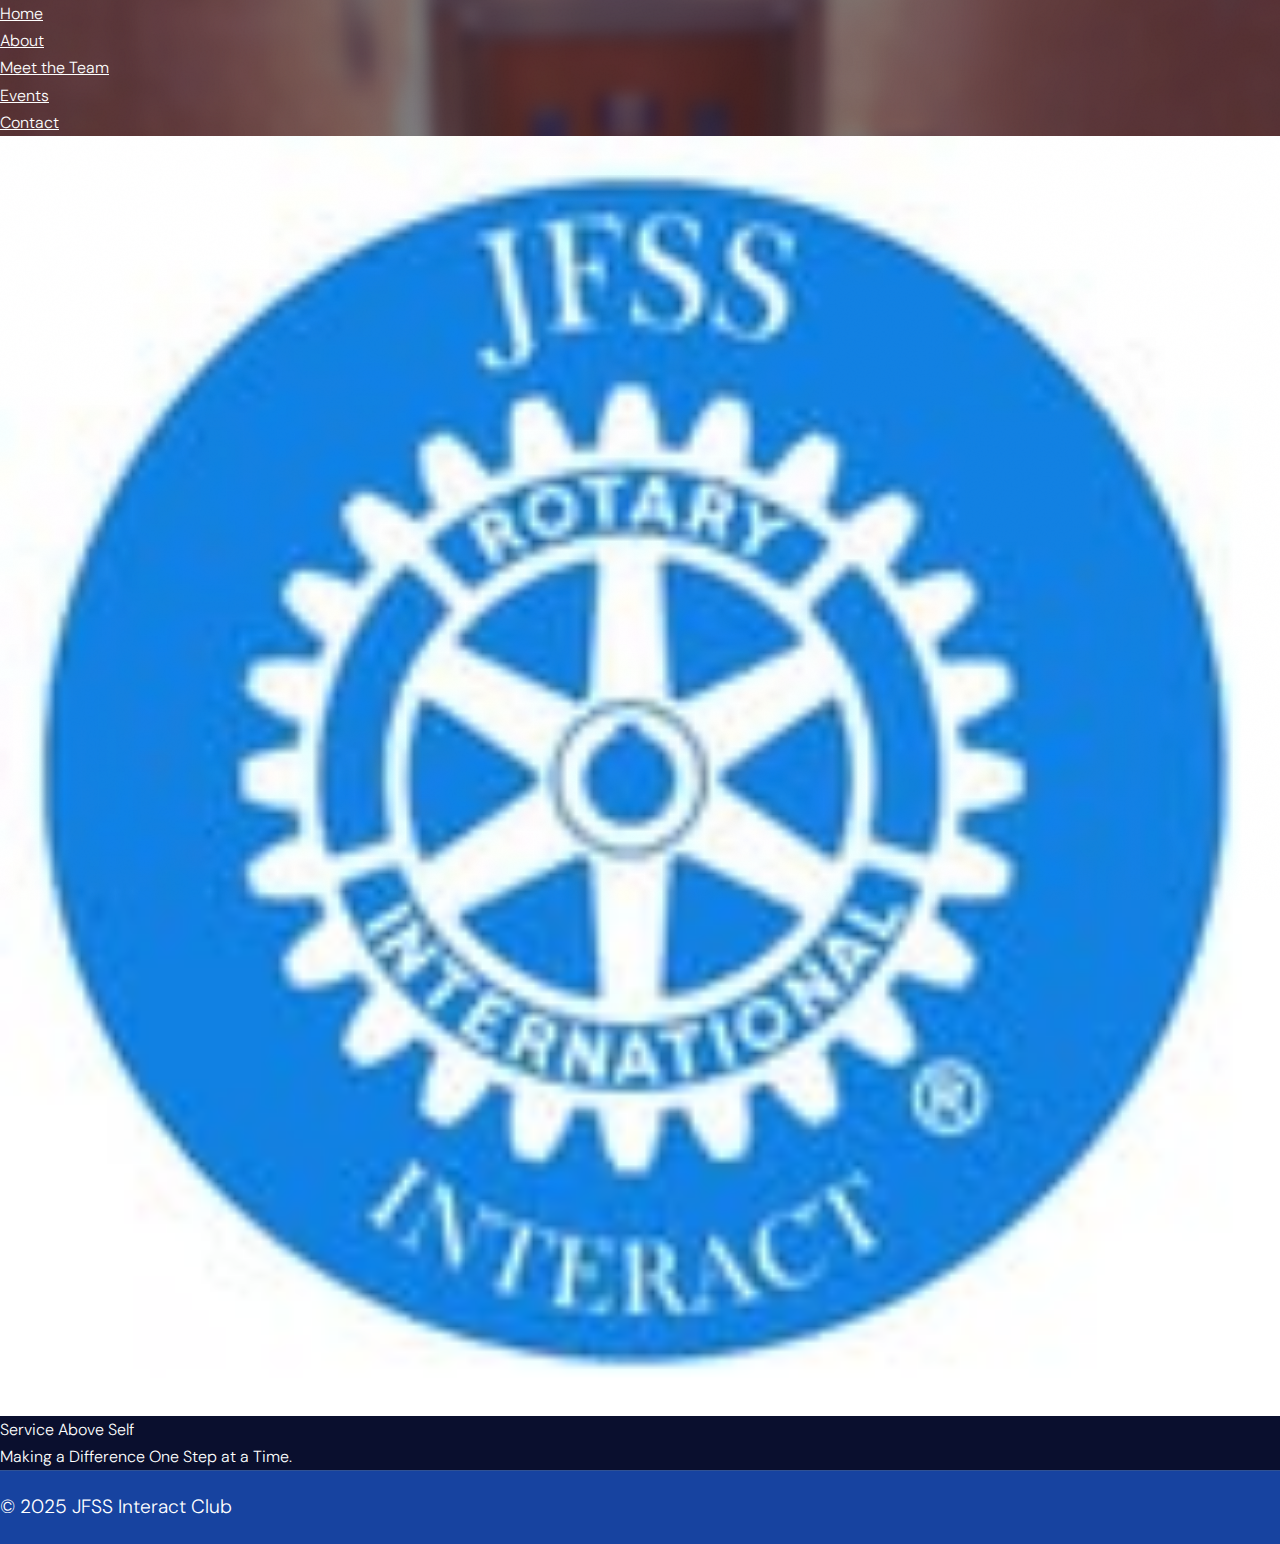
<file: index.html>
<!DOCTYPE html>
<html lang="en">
<head>
  <meta charset="UTF-8" />
  <meta name="viewport" content="width=device-width, initial-scale=1.0"/>
  <link rel="stylesheet" href="style.css"/>
  <script src="js/scripts.js" defer></script>

  <style>
    html, body {
      margin: 0;
      padding: 0;
      width: 100%;
      min-height: 100%;
      display: flex;
      flex-direction: column;
      overflow-x: hidden;
      color: white; /* Default text color */
    }

    body {
      background-image: url("bbl.png"); /* Replace with your image */
      background-size: cover;
      background-repeat: no-repeat;
      background-position: center;
      background-attachment: fixed;
      flex: 1; /* So footer sticks to bottom */
    }

    header {
      background-color: transparent;
    }

    nav ul li a {
      color: white;
    }

    nav ul li a:hover {
      text-decoration: underline;
    }

    main {
      flex: 1;
    }

    footer {
      text-align: center;
      font-size: 1.2em;
      padding: 20px 0;
      background-color: #1743a0;
      color: white;
      margin-top: auto;
    }
  </style>
</head>
<body class="ibarra-font">

  <!-- Navigation Bar -->
  <header>
    <nav>
      <ul>
        <li><a href="index.html">Home</a></li>
        <li><a href="about.html">About</a></li>
        <li><a href="team.html">Meet the Team</a></li>
        <li><a href="events.html">Events</a></li>
        <li><a href="contact.html">Contact</a></li>
      </ul>
    </nav>
  </header>

  <!-- Home Page Logo -->
  <img id="home-logo" src="circle.jpg" alt="JFSS Interact Club Logo">

  <!-- Service Above Self Message -->
  <section id="home-tagline">
    <p>Service Above Self</p>
    <p>Making a Difference One Step at a Time.</p>
  </section>


  <footer>
    <p>&copy; 2025 JFSS Interact Club</p>
  </footer>

</body>
</html>
</file>
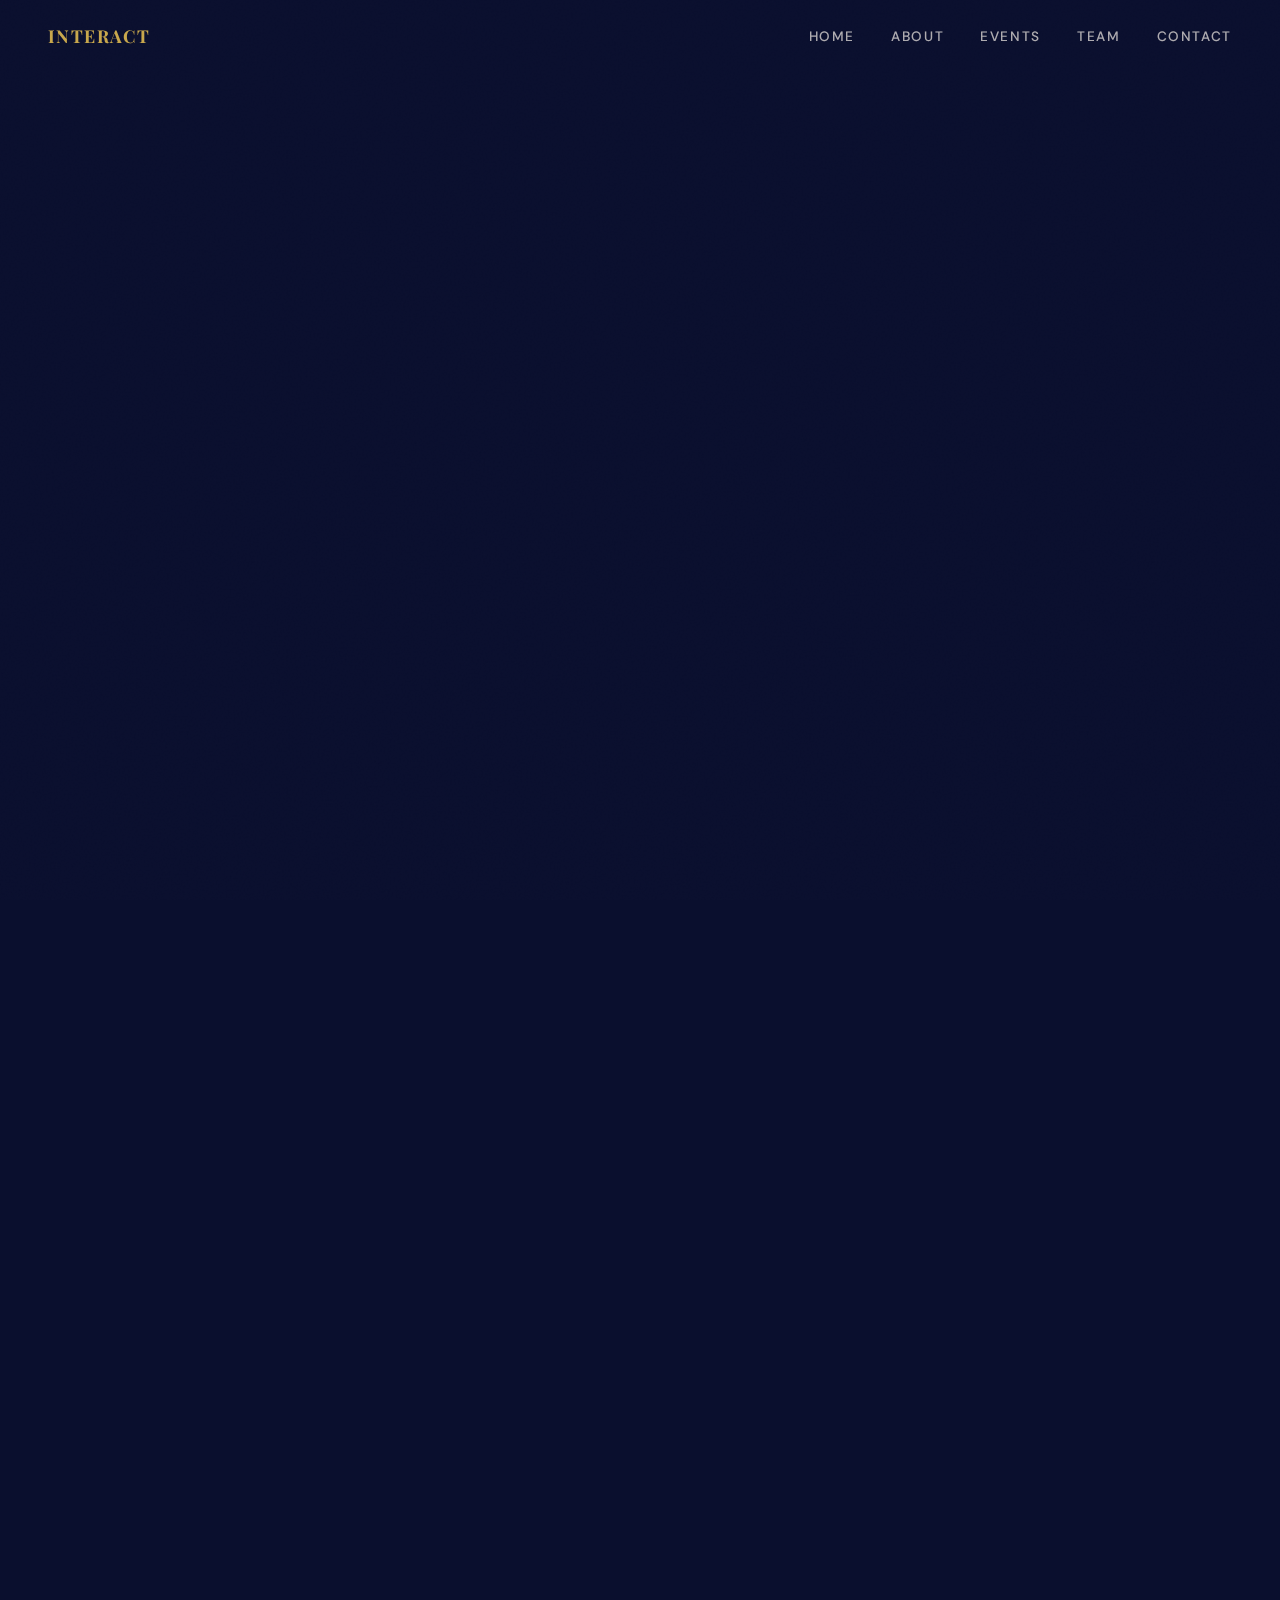
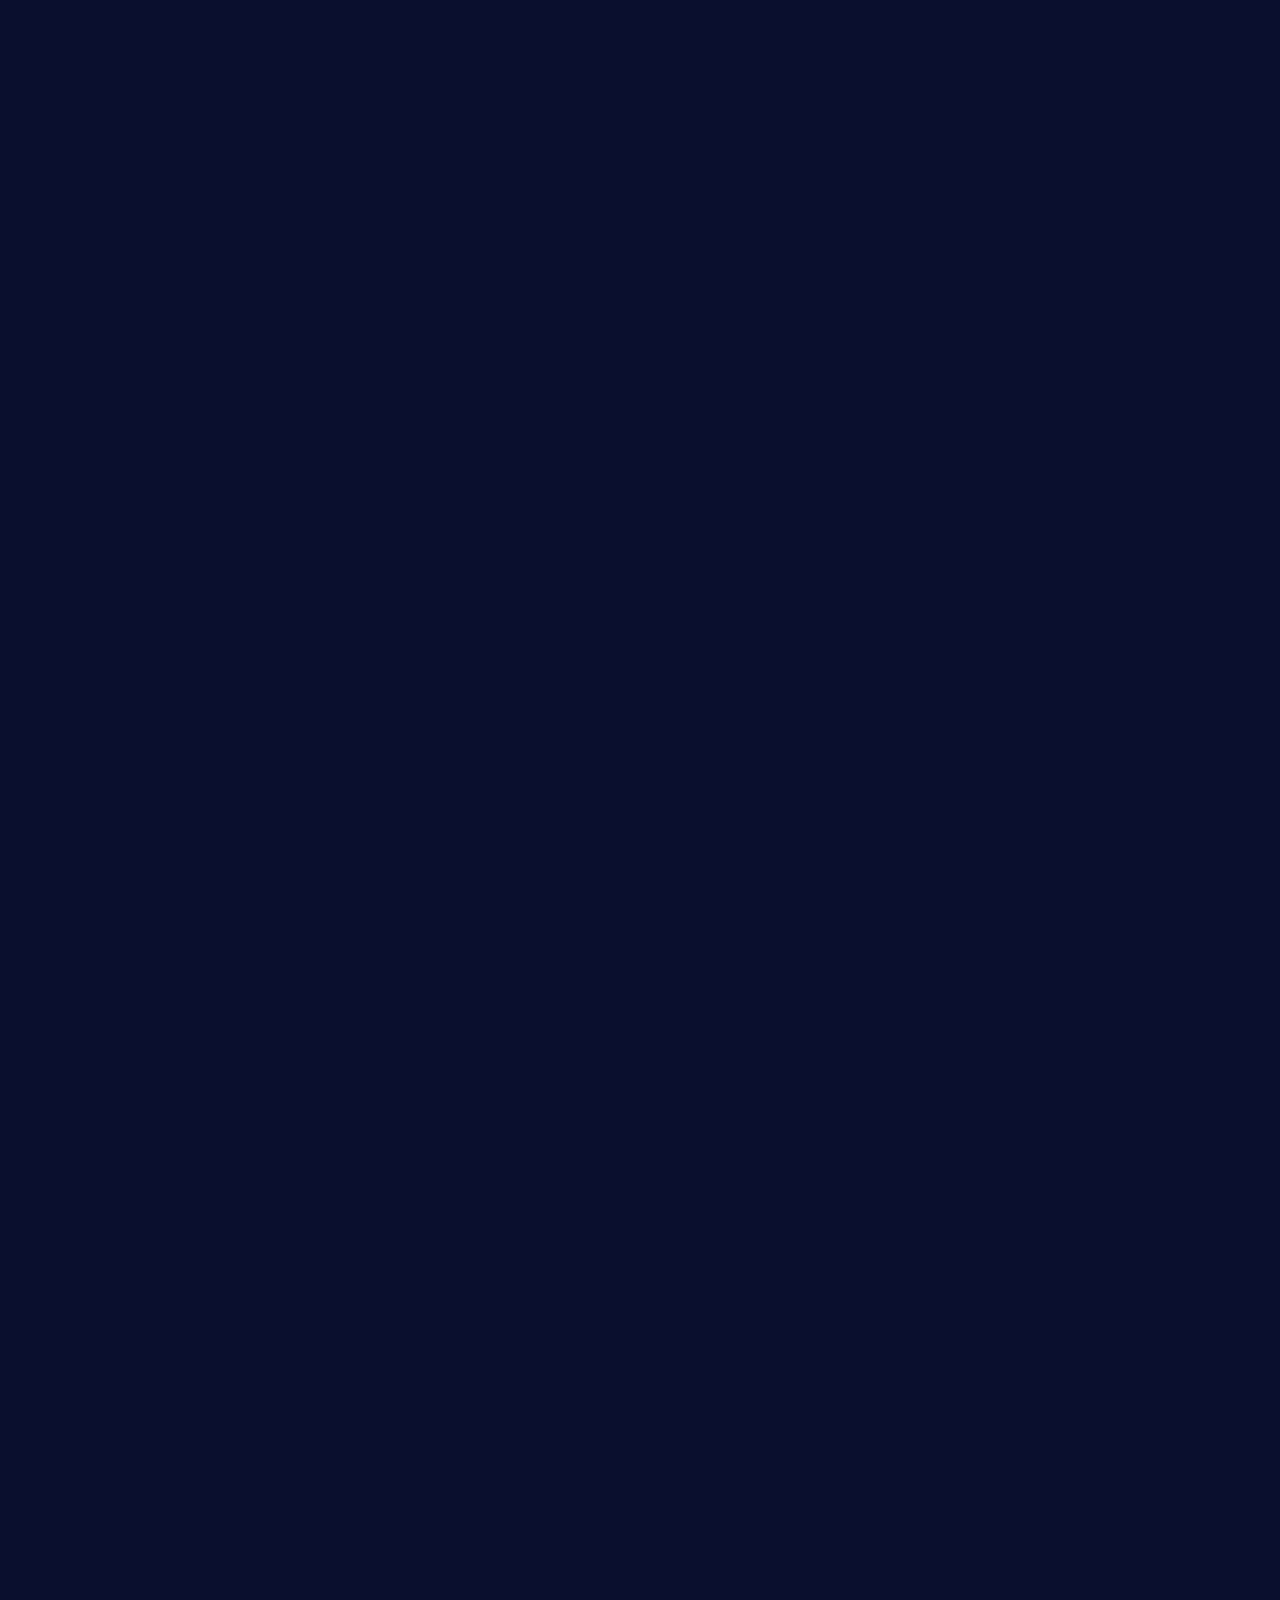
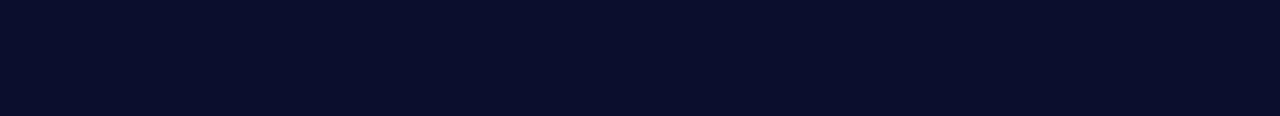
<file: about (1).html>
<!DOCTYPE html>
<html lang="en">
<head>
  <meta charset="UTF-8" />
  <meta name="viewport" content="width=device-width, initial-scale=1.0"/>
  <meta name="description" content="About JFSS Interact Club — our mission, values, and Rotary affiliation."/>
  <title>About | JFSS Interact Club</title>
  <link rel="stylesheet" href="style.css"/>
</head>
<body>

  <nav class="navbar">
    <a href="index.html" class="navbar-brand">Interact</a>
    <ul class="navbar-links">
      <li><a href="index.html">Home</a></li>
      <li><a href="about.html">About</a></li>
      <li><a href="events.html">Events</a></li>
      <li><a href="team.html">Team</a></li>
      <li><a href="contact.html">Contact</a></li>
    </ul>
    <button class="hamburger" aria-label="Menu">
      <span></span><span></span><span></span>
    </button>
  </nav>

  <div class="page">

    <!-- PAGE HERO -->
    <section class="section" style="padding-top: 160px; padding-bottom: 80px; background: linear-gradient(160deg, #0d1530 0%, #0a0f2e 100%); position:relative; overflow:hidden;">
      <div style="position:absolute;inset:0;background-image:linear-gradient(rgba(201,168,76,0.04) 1px,transparent 1px),linear-gradient(90deg,rgba(201,168,76,0.04) 1px,transparent 1px);background-size:80px 80px;"></div>
      <div class="container" style="position:relative;z-index:1;">
        <span class="section-label reveal">Who We Are</span>
        <div class="gold-line reveal reveal-delay-1"></div>
        <h1 class="section-title reveal reveal-delay-2" style="font-size: clamp(3rem,7vw,5rem);">About <em>Us</em></h1>
        <p class="section-body reveal reveal-delay-3">Service Above Self — the philosophy that drives everything we do.</p>
      </div>
    </section>

    <!-- MAIN ABOUT -->
    <section class="section">
      <div class="container">
        <div class="about-grid">
          <div class="about-images reveal">
            <img src="booth.png" alt="Interact Club at a booth" class="about-img-main"
                 onerror="this.outerHTML='<div class=\'about-img-main photo-placeholder\'>Event photo<br><small>booth.png</small></div>'"/>
            <img src="krispy.jpg" alt="Interact Club fundraiser" class="about-img-accent"
                 onerror="this.outerHTML='<div class=\'about-img-accent photo-placeholder\'>Photo 2</div>'"/>
          </div>
          <div>
            <span class="section-label reveal">Our Mission</span>
            <div class="gold-line reveal reveal-delay-1"></div>
            <h2 class="section-title reveal reveal-delay-2">Giving Back to the <em>Community</em></h2>
            <p class="section-body reveal reveal-delay-3" style="margin-bottom: 24px;">
              We are an organization part of Rotary — an international service network dedicated to humanitarian work. Our goal is to raise money and hold product drives to support global initiatives and local causes.
            </p>
            <p class="section-body reveal reveal-delay-4">
              We also provide volunteer services for local events as a way to give back to our community — and earn volunteer hours while making a real impact.
            </p>
          </div>
        </div>
      </div>
    </section>

    <!-- VALUES -->
    <section class="section events-section">
      <div class="container">
        <span class="section-label reveal">What Drives Us</span>
        <div class="gold-line reveal reveal-delay-1"></div>
        <h2 class="section-title reveal reveal-delay-2">Our <em>Values</em></h2>
        <div class="events-grid" style="margin-top:48px;">
          <div class="event-card reveal">
            <div class="event-card-num">01</div>
            <div class="event-card-title">Service</div>
            <p class="event-card-desc">We put community first — organizing fundraisers, drives, and volunteer initiatives that create tangible impact locally and globally.</p>
          </div>
          <div class="event-card reveal reveal-delay-2">
            <div class="event-card-num">02</div>
            <div class="event-card-title">Leadership</div>
            <p class="event-card-desc">We develop the next generation of leaders by giving students hands-on experience organizing, planning, and running real-world events.</p>
          </div>
          <div class="event-card reveal reveal-delay-3">
            <div class="event-card-num">03</div>
            <div class="event-card-title">Community</div>
            <p class="event-card-desc">Every event, drive, and initiative brings us closer together — building lasting bonds while making a difference in our school and beyond.</p>
          </div>
        </div>
      </div>
    </section>

    <!-- ROTARY SECTION -->
    <section class="section">
      <div class="container">
        <div style="display:grid; grid-template-columns:1fr 1fr; gap:80px; align-items:center;">
          <div>
            <span class="section-label reveal">Our Affiliation</span>
            <div class="gold-line reveal reveal-delay-1"></div>
            <h2 class="section-title reveal reveal-delay-2">Part of Something <em>Bigger</em></h2>
            <p class="section-body reveal reveal-delay-3" style="margin-bottom:28px;">
              Interact is the youth arm of Rotary International — one of the world's largest humanitarian organizations with over 1.4 million members in 200+ countries.
            </p>
            <p class="section-body reveal reveal-delay-4" style="margin-bottom:36px;">
              As a member of Interact, we're connected to a global network of young leaders who share a commitment to service and making the world a better place.
            </p>
            <a href="https://www.rotary.org/en" target="_blank" class="btn-outline reveal reveal-delay-5">Learn About Rotary →</a>
          </div>
          <div class="reveal reveal-delay-2">
            <div style="padding:48px; border:1px solid rgba(201,168,76,0.2); background:var(--navy-light); text-align:center;">
              <img src="The_Rotary_Foundation.png" alt="The Rotary Foundation"
                   style="height:80px; width:auto; margin-bottom:24px; display:block; margin-left:auto; margin-right:auto;"
                   onerror="this.style.display='none'"/>
              <p style="font-family:var(--font-display); font-size:1.5rem; font-weight:700; color:var(--white); margin-bottom:12px;">The Rotary Foundation</p>
              <p style="font-size:0.88rem; color:var(--white-dim); line-height:1.7;">Supporting peacebuilding, disease prevention, water & sanitation, maternal health, education, and economic development worldwide.</p>
            </div>
          </div>
        </div>
      </div>
    </section>

    <!-- PHOTO ROW -->
    <section style="padding-bottom:80px;">
      <div class="container">
        <div class="events-photos reveal" style="height:280px;">
          <!-- Replace with your actual event photo filenames -->
          <div class="photo">
            <img src="booth.png" alt="Event photo"
                 onerror="this.outerHTML='<div class=\'photo-placeholder\'>Add event photo</div>'"/>
          </div>
          <div class="photo">
            <img src="stairs.png" alt="Event photo"
                 onerror="this.outerHTML='<div class=\'photo-placeholder\'>Add event photo</div>'"/>
          </div>
          <div class="photo">
            <img src="krispy.jpg" alt="Event photo"
                 onerror="this.outerHTML='<div class=\'photo-placeholder\'>Add event photo</div>'"/>
          </div>
        </div>
      </div>
    </section>

    <footer>
      <span class="footer-brand">JFSS Interact Club</span>
      <span class="footer-copy">&copy; 2025 JFSS Interact Club. All rights reserved.</span>
    </footer>

  </div>

  <script src="scripts.js"></script>
</body>
</html>
</file>
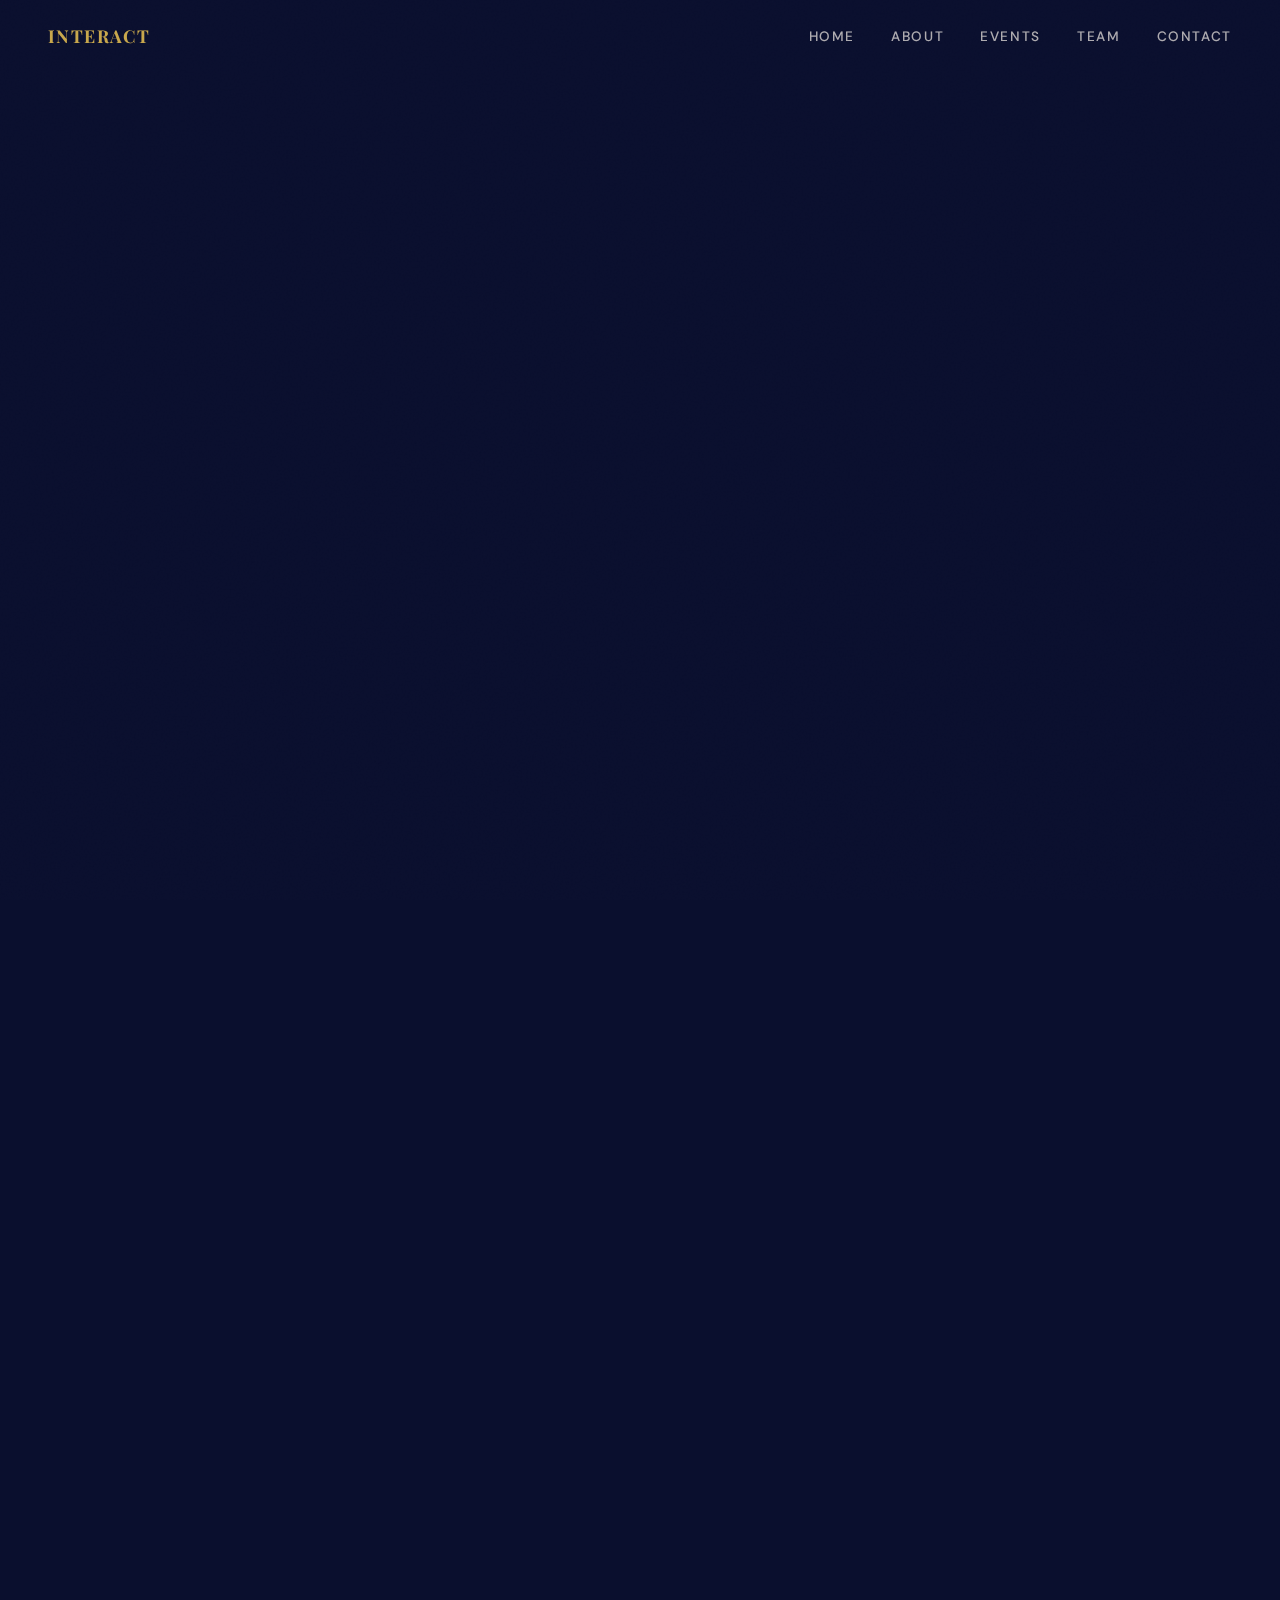
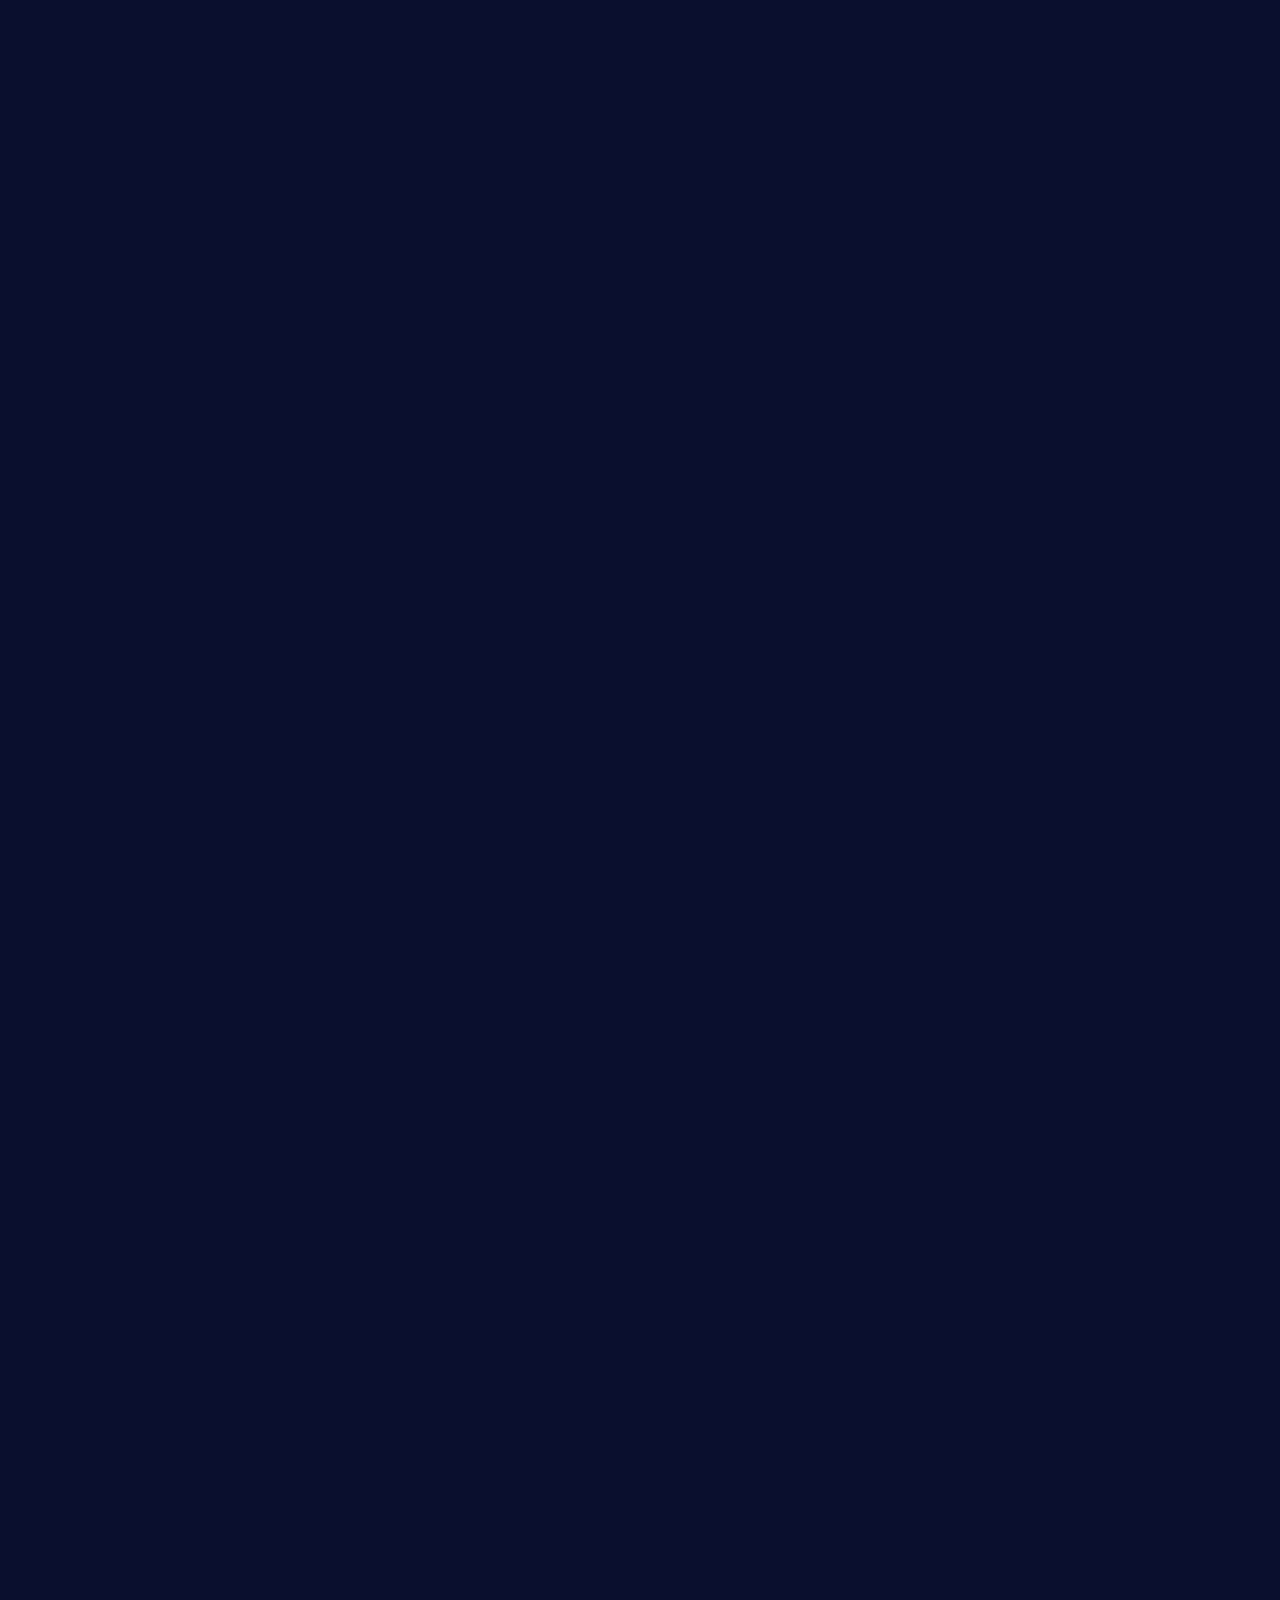
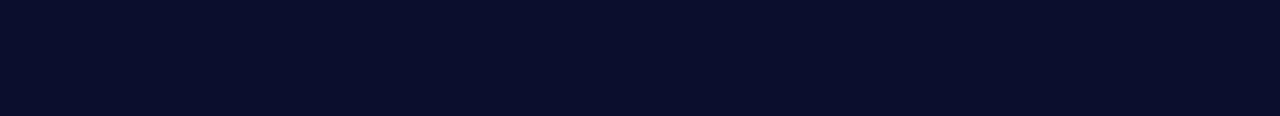
<file: about.html>
<!DOCTYPE html>
<html lang="en">
<head>
  <meta charset="UTF-8" />
  <meta name="viewport" content="width=device-width, initial-scale=1.0"/>
  <meta name="description" content="About JFSS Interact Club: Our mission, values, and Rotary affiliation."/>
  <title>About | JFSS Interact Club</title>
  <link rel="stylesheet" href="style.css"/>
</head>
<body>

  <nav class="navbar">
    <a href="index.html" class="navbar-brand">Interact</a>
    <ul class="navbar-links">
      <li><a href="index.html">Home</a></li>
      <li><a href="about.html">About</a></li>
      <li><a href="events.html">Events</a></li>
      <li><a href="team.html">Team</a></li>
      <li><a href="contact.html">Contact</a></li>
    </ul>
    <button class="hamburger" aria-label="Menu">
      <span></span><span></span><span></span>
    </button>
  </nav>

  <div class="page">

    <!-- PAGE HERO -->
    <section class="section" style="padding-top: 160px; padding-bottom: 80px; background: linear-gradient(160deg, #0d1530 0%, #0a0f2e 100%); position:relative; overflow:hidden;">
      <div style="position:absolute;inset:0;background-image:linear-gradient(rgba(201,168,76,0.04) 1px,transparent 1px),linear-gradient(90deg,rgba(201,168,76,0.04) 1px,transparent 1px);background-size:80px 80px;"></div>
      <div class="container" style="position:relative;z-index:1;">
        <span class="section-label reveal">Who We Are</span>
        <div class="gold-line reveal reveal-delay-1"></div>
        <h1 class="section-title reveal reveal-delay-2" style="font-size: clamp(3rem,7vw,5rem);">About <em>Us</em></h1>
        <p class="section-body reveal reveal-delay-3">Service Above Self: The philosophy that drives everything we do. </p>
      </div>
    </section>

    <!-- MAIN ABOUT -->
    <section class="section">
      <div class="container">
        <div class="about-grid">
          <div class="about-images reveal">
            <img src="booth.png" alt="Interact Club at a booth" class="about-img-main"
                 onerror="this.outerHTML='<div class=\'about-img-main photo-placeholder\'>Event photo<br><small>booth.png</small></div>'"/>
            <img src="krispy.jpg" alt="Interact Club fundraiser" class="about-img-accent"
                 onerror="this.outerHTML='<div class=\'about-img-accent photo-placeholder\'>Photo 2</div>'"/>
          </div>
          <div>
            <span class="section-label reveal">Our Mission</span>
            <div class="gold-line reveal reveal-delay-1"></div>
            <h2 class="section-title reveal reveal-delay-2">Giving Back to the <em>Community</em></h2>
            <p class="section-body reveal reveal-delay-3" style="margin-bottom: 24px;">
              We are an organization part of Rotary, an international service network dedicated to humanitarian work. Our goal is to raise money and hold product drives to support global initiatives and local causes.
            </p>
            <p class="section-body reveal reveal-delay-4">
              We also provide volunteer services for local events as a way to give back to our community and earn volunteer hours while making a real impact.
            </p>
          </div>
        </div>
      </div>
    </section>

    <!-- VALUES -->
    <section class="section events-section">
      <div class="container">
        <span class="section-label reveal">What Drives Us</span>
        <div class="gold-line reveal reveal-delay-1"></div>
        <h2 class="section-title reveal reveal-delay-2">Our <em>Values</em></h2>
        <div class="events-grid" style="margin-top:48px;">
          <div class="event-card reveal">
            <div class="event-card-num">01</div>
            <div class="event-card-title">Service</div>
            <p class="event-card-desc">We put community first by organizing fundraisers, drives, and volunteer initiatives that create tangible impact locally and globally.</p>
          </div>
          <div class="event-card reveal reveal-delay-2">
            <div class="event-card-num">02</div>
            <div class="event-card-title">Leadership</div>
            <p class="event-card-desc">We develop the next generation of leaders by giving students hands-on experience organizing, planning, and running real-world events.</p>
          </div>
          <div class="event-card reveal reveal-delay-3">
            <div class="event-card-num">03</div>
            <div class="event-card-title">Community</div>
            <p class="event-card-desc">Every event, drive, and initiative brings us closer together, building lasting bonds while making a difference in our school and beyond.</p>
          </div>
        </div>
      </div>
    </section>

    <!-- ROTARY SECTION -->
    <section class="section">
      <div class="container">
        <div style="display:grid; grid-template-columns:1fr 1fr; gap:80px; align-items:center;">
          <div>
            <span class="section-label reveal">Our Affiliation</span>
            <div class="gold-line reveal reveal-delay-1"></div>
            <h2 class="section-title reveal reveal-delay-2">Part of Something <em>Bigger</em></h2>
            <p class="section-body reveal reveal-delay-3" style="margin-bottom:28px;">
              Interact is the youth of Rotary International, one of the world's largest humanitarian organizations with over 1.4 million members in 200+ countries.
            </p>
            <p class="section-body reveal reveal-delay-4" style="margin-bottom:36px;">
              As a member of Interact, we're connected to a global network of young leaders who share a commitment to service and making the world a better place.
            </p>
            <a href="https://www.rotary.org/en" target="_blank" class="btn-outline reveal reveal-delay-5">Learn About Rotary →</a>
          </div>
          <div class="reveal reveal-delay-2">
            <div style="padding:48px; border:1px solid rgba(201,168,76,0.2); background:var(--navy-light); text-align:center;">
              <img src="The_Rotary_Foundation.png" alt="The Rotary Foundation"
                   style="height:80px; width:auto; margin-bottom:24px; display:block; margin-left:auto; margin-right:auto;"
                   onerror="this.style.display='none'"/>
              <p style="font-family:var(--font-display); font-size:1.5rem; font-weight:700; color:var(--white); margin-bottom:12px;">The Rotary Foundation</p>
              <p style="font-size:0.88rem; color:var(--white-dim); line-height:1.7;">Supporting peacebuilding, disease prevention, water & sanitation, maternal health, education, and economic development worldwide.</p>
            </div>
          </div>
        </div>
      </div>
    </section>

    <!-- PHOTO ROW -->
    <section style="padding-bottom:80px;">
      <div class="container">
        <div class="events-photos reveal" style="height:280px;">
          <!-- Replace with your actual event photo filenames -->
          <div class="photo">
            <img src="booth.png" alt="Event photo"
                 onerror="this.outerHTML='<div class=\'photo-placeholder\'>Add event photo</div>'"/>
          </div>
          <div class="photo">
            <img src="stairs.png" alt="Event photo"
                 onerror="this.outerHTML='<div class=\'photo-placeholder\'>Add event photo</div>'"/>
          </div>
          <div class="photo">
            <img src="krispy.jpg" alt="Event photo"
                 onerror="this.outerHTML='<div class=\'photo-placeholder\'>Add event photo</div>'"/>
          </div>
        </div>
      </div>
    </section>

    <footer>
      <span class="footer-brand">JFSS Interact Club</span>
      <span class="footer-copy">&copy; 2025 JFSS Interact Club. All rights reserved.</span>
    </footer>

  </div>

  <script src="scripts.js"></script>
</body>
</html>
</file>
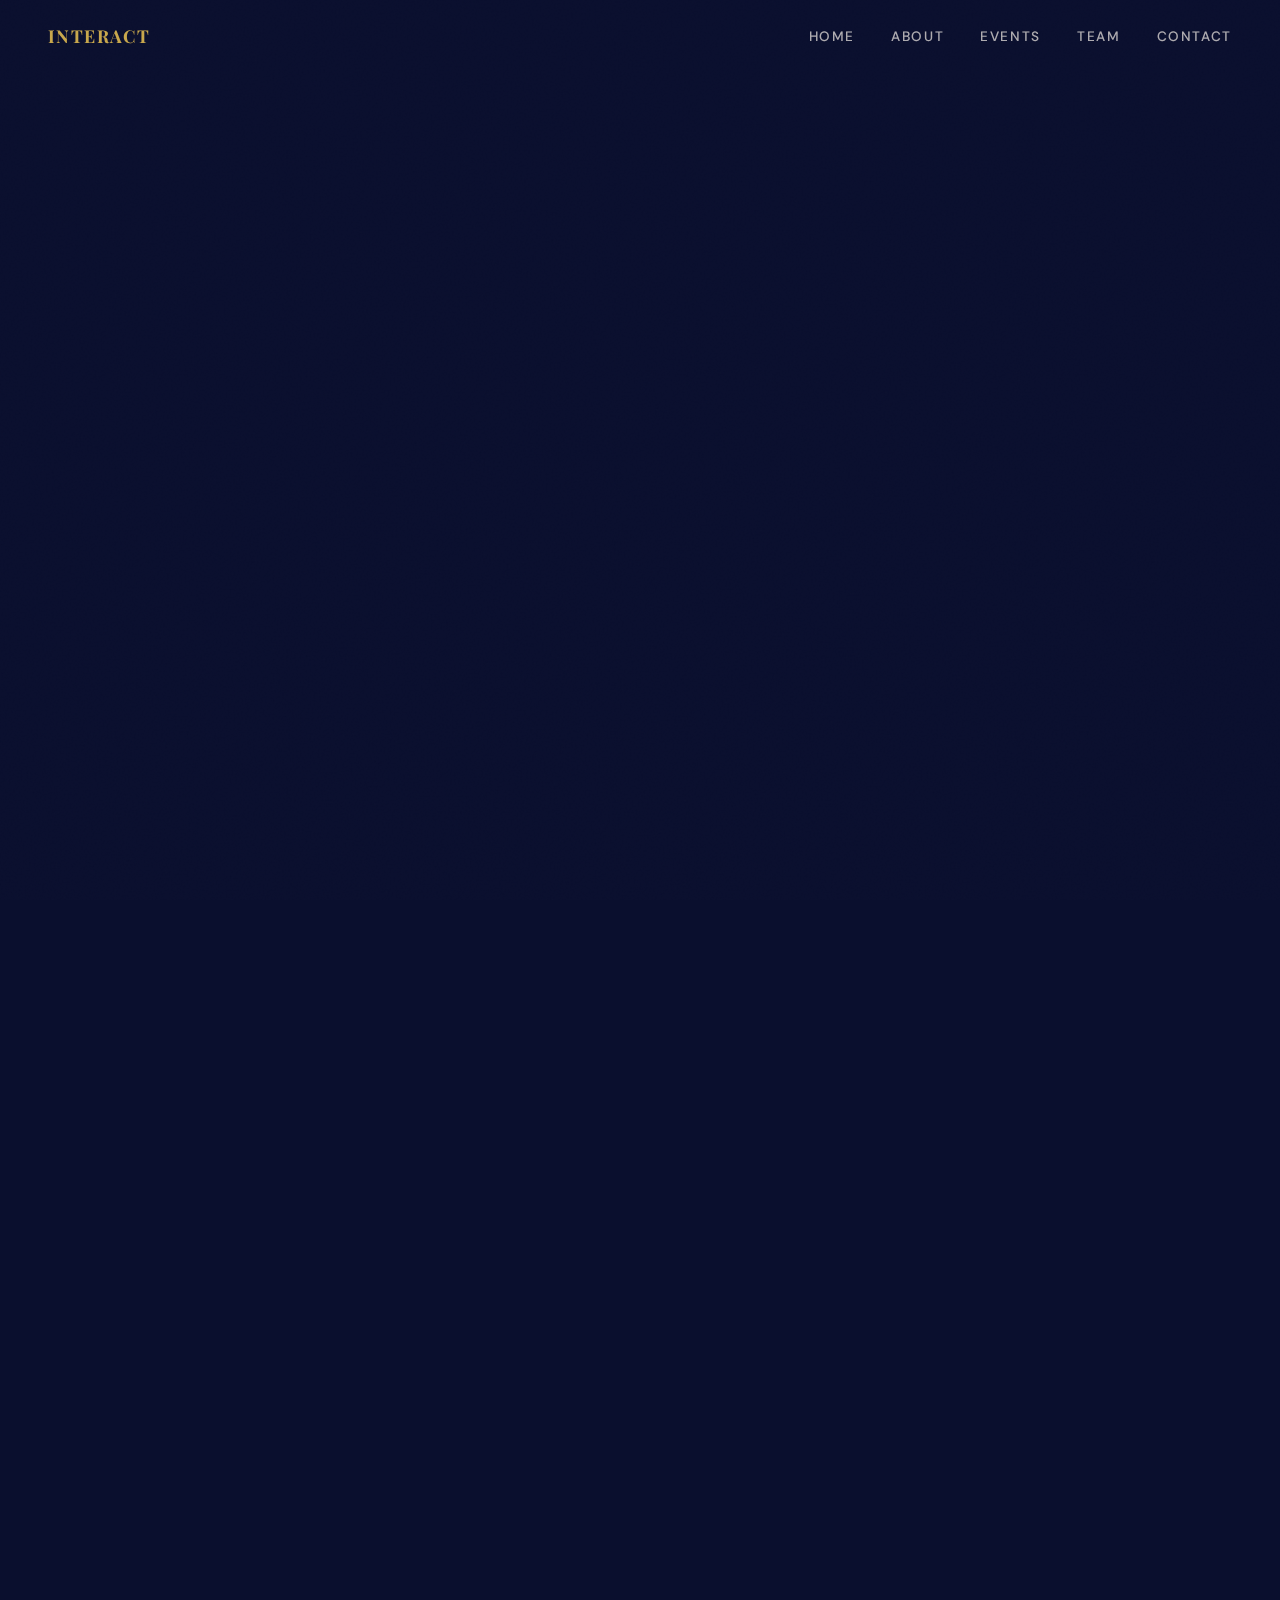
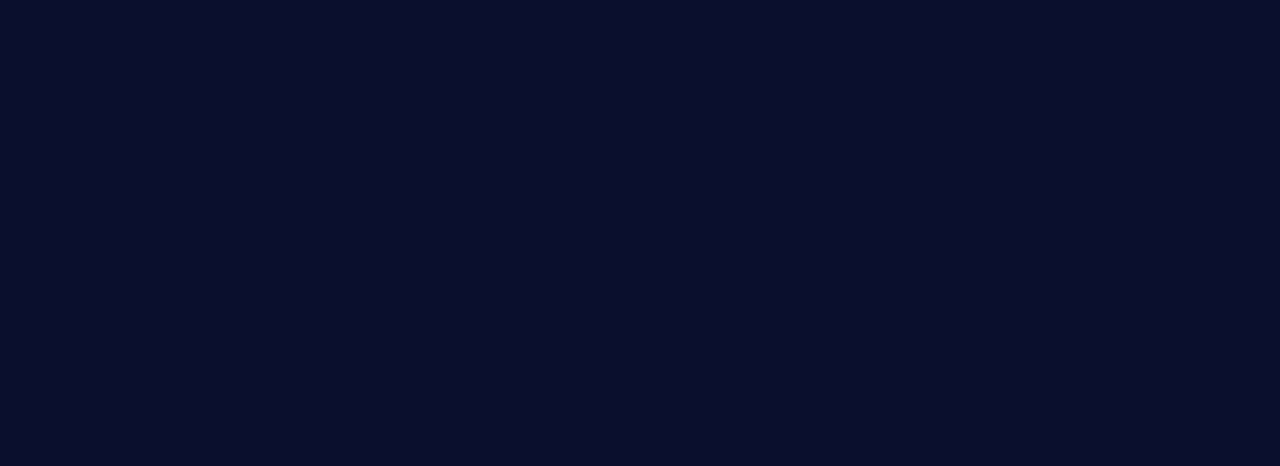
<file: events (1).html>
<!DOCTYPE html>
<html lang="en">
<head>
  <meta charset="UTF-8" />
  <meta name="viewport" content="width=device-width, initial-scale=1.0"/>
  <meta name="description" content="JFSS Interact Club events — fundraisers, drives, and community initiatives."/>
  <title>Events | JFSS Interact Club</title>
  <link rel="stylesheet" href="style.css"/>
</head>
<body>

  <nav class="navbar">
    <a href="index.html" class="navbar-brand">Interact</a>
    <ul class="navbar-links">
      <li><a href="index.html">Home</a></li>
      <li><a href="about.html">About</a></li>
      <li><a href="events.html">Events</a></li>
      <li><a href="team.html">Team</a></li>
      <li><a href="contact.html">Contact</a></li>
    </ul>
    <button class="hamburger" aria-label="Menu">
      <span></span><span></span><span></span>
    </button>
  </nav>

  <div class="page">

    <!-- PAGE HERO -->
    <section class="section" style="padding-top:160px; padding-bottom:80px; background:linear-gradient(160deg,#0d1530 0%,#0a0f2e 100%); position:relative; overflow:hidden;">
      <div style="position:absolute;inset:0;background-image:linear-gradient(rgba(201,168,76,0.04) 1px,transparent 1px),linear-gradient(90deg,rgba(201,168,76,0.04) 1px,transparent 1px);background-size:80px 80px;"></div>
      <div class="container" style="position:relative;z-index:1;">
        <span class="section-label reveal">What We Do</span>
        <div class="gold-line reveal reveal-delay-1"></div>
        <h1 class="section-title reveal reveal-delay-2" style="font-size:clamp(3rem,7vw,5rem);">Our <em>Events</em></h1>
        <p class="section-body reveal reveal-delay-3">Fundraisers, drives, and volunteer opportunities that make a real difference.</p>
      </div>
    </section>

    <!-- EVENTS LIST -->
    <section class="section events-section">
      <div class="container">
        <div class="events-grid">
          <div class="event-card reveal">
            <div class="event-card-num">01</div>
            <div class="event-card-title">Charity Week</div>
            <div class="event-card-date">April 29 – May 2</div>
            <p class="event-card-desc">Join us for Charity Week to support the Make-A-Wish Foundation. A week of fundraising activities, games, and community spirit throughout the school.</p>
          </div>

          <div class="event-card reveal reveal-delay-2">
            <div class="event-card-num">02</div>
            <div class="event-card-title">We Scare Hunger</div>
            <div class="event-card-date">Date TBD</div>
            <p class="event-card-desc">Bring non-perishable goods and buy Halloween-themed snacks to support local food drives and give back to those in need this fall.</p>
          </div>

          <!-- Add more events below as needed — copy this card block -->
          <!--
          <div class="event-card reveal reveal-delay-3">
            <div class="event-card-num">03</div>
            <div class="event-card-title">Event Name</div>
            <div class="event-card-date">Date</div>
            <p class="event-card-desc">Description of the event goes here.</p>
          </div>
          -->
        </div>
      </div>
    </section>

    <!-- PHOTO GALLERY -->
    <section class="section">
      <div class="container">
        <span class="section-label reveal">In Action</span>
        <div class="gold-line reveal reveal-delay-1"></div>
        <h2 class="section-title reveal reveal-delay-2">Event <em>Gallery</em></h2>

        <!-- 
          PHOTO GRID — Replace filenames with your actual event photos.
          Add/remove <div class="gallery-item"> blocks as needed.
        -->
        <div style="margin-top:48px; display:grid; grid-template-columns:repeat(3,1fr); gap:12px;">

          <div class="reveal" style="overflow:hidden; aspect-ratio:4/3;">
            <img src="snacksposter.png" alt="We Scare Hunger poster"
                 style="width:100%;height:100%;object-fit:cover;transition:transform 0.7s ease;filter:brightness(0.85) saturate(0.8);"
                 onmouseover="this.style.transform='scale(1.06)';this.style.filter='brightness(0.95) saturate(1)'"
                 onmouseout="this.style.transform='scale(1)';this.style.filter='brightness(0.85) saturate(0.8)'"
                 onerror="this.outerHTML='<div class=\'photo-placeholder\' style=\'width:100%;aspect-ratio:4/3;\'>Add photo here<br><small>snacksposter.png</small></div>'"/>
          </div>

          <div class="reveal reveal-delay-1" style="overflow:hidden; aspect-ratio:4/3;">
            <img src="stairs.png" alt="Event photo"
                 style="width:100%;height:100%;object-fit:cover;transition:transform 0.7s ease;filter:brightness(0.85) saturate(0.8);"
                 onmouseover="this.style.transform='scale(1.06)';this.style.filter='brightness(0.95) saturate(1)'"
                 onmouseout="this.style.transform='scale(1)';this.style.filter='brightness(0.85) saturate(0.8)'"
                 onerror="this.outerHTML='<div class=\'photo-placeholder\' style=\'width:100%;aspect-ratio:4/3;\'>Add photo here<br><small>stairs.png</small></div>'"/>
          </div>

          <div class="reveal reveal-delay-2" style="overflow:hidden; aspect-ratio:4/3;">
            <img src="booth.png" alt="Interact booth"
                 style="width:100%;height:100%;object-fit:cover;transition:transform 0.7s ease;filter:brightness(0.85) saturate(0.8);"
                 onmouseover="this.style.transform='scale(1.06)';this.style.filter='brightness(0.95) saturate(1)'"
                 onmouseout="this.style.transform='scale(1)';this.style.filter='brightness(0.85) saturate(0.8)'"
                 onerror="this.outerHTML='<div class=\'photo-placeholder\' style=\'width:100%;aspect-ratio:4/3;\'>Add photo here<br><small>booth.png</small></div>'"/>
          </div>

          <!-- SLOTS FOR ADDITIONAL PHOTOS — just paste in more of these blocks -->
          <div class="reveal" style="overflow:hidden; aspect-ratio:4/3;">
            <div class="photo-placeholder" style="width:100%;height:100%;">Add event photo<br><small>Replace with your filename</small></div>
          </div>
          <div class="reveal reveal-delay-1" style="overflow:hidden; aspect-ratio:4/3;">
            <div class="photo-placeholder" style="width:100%;height:100%;">Add event photo<br><small>Replace with your filename</small></div>
          </div>
          <div class="reveal reveal-delay-2" style="overflow:hidden; aspect-ratio:4/3;">
            <div class="photo-placeholder" style="width:100%;height:100%;">Add event photo<br><small>Replace with your filename</small></div>
          </div>

        </div>
      </div>
    </section>

    <footer>
      <span class="footer-brand">JFSS Interact Club</span>
      <span class="footer-copy">&copy; 2025 JFSS Interact Club. All rights reserved.</span>
    </footer>

  </div>

  <script src="scripts.js"></script>
</body>
</html>
</file>
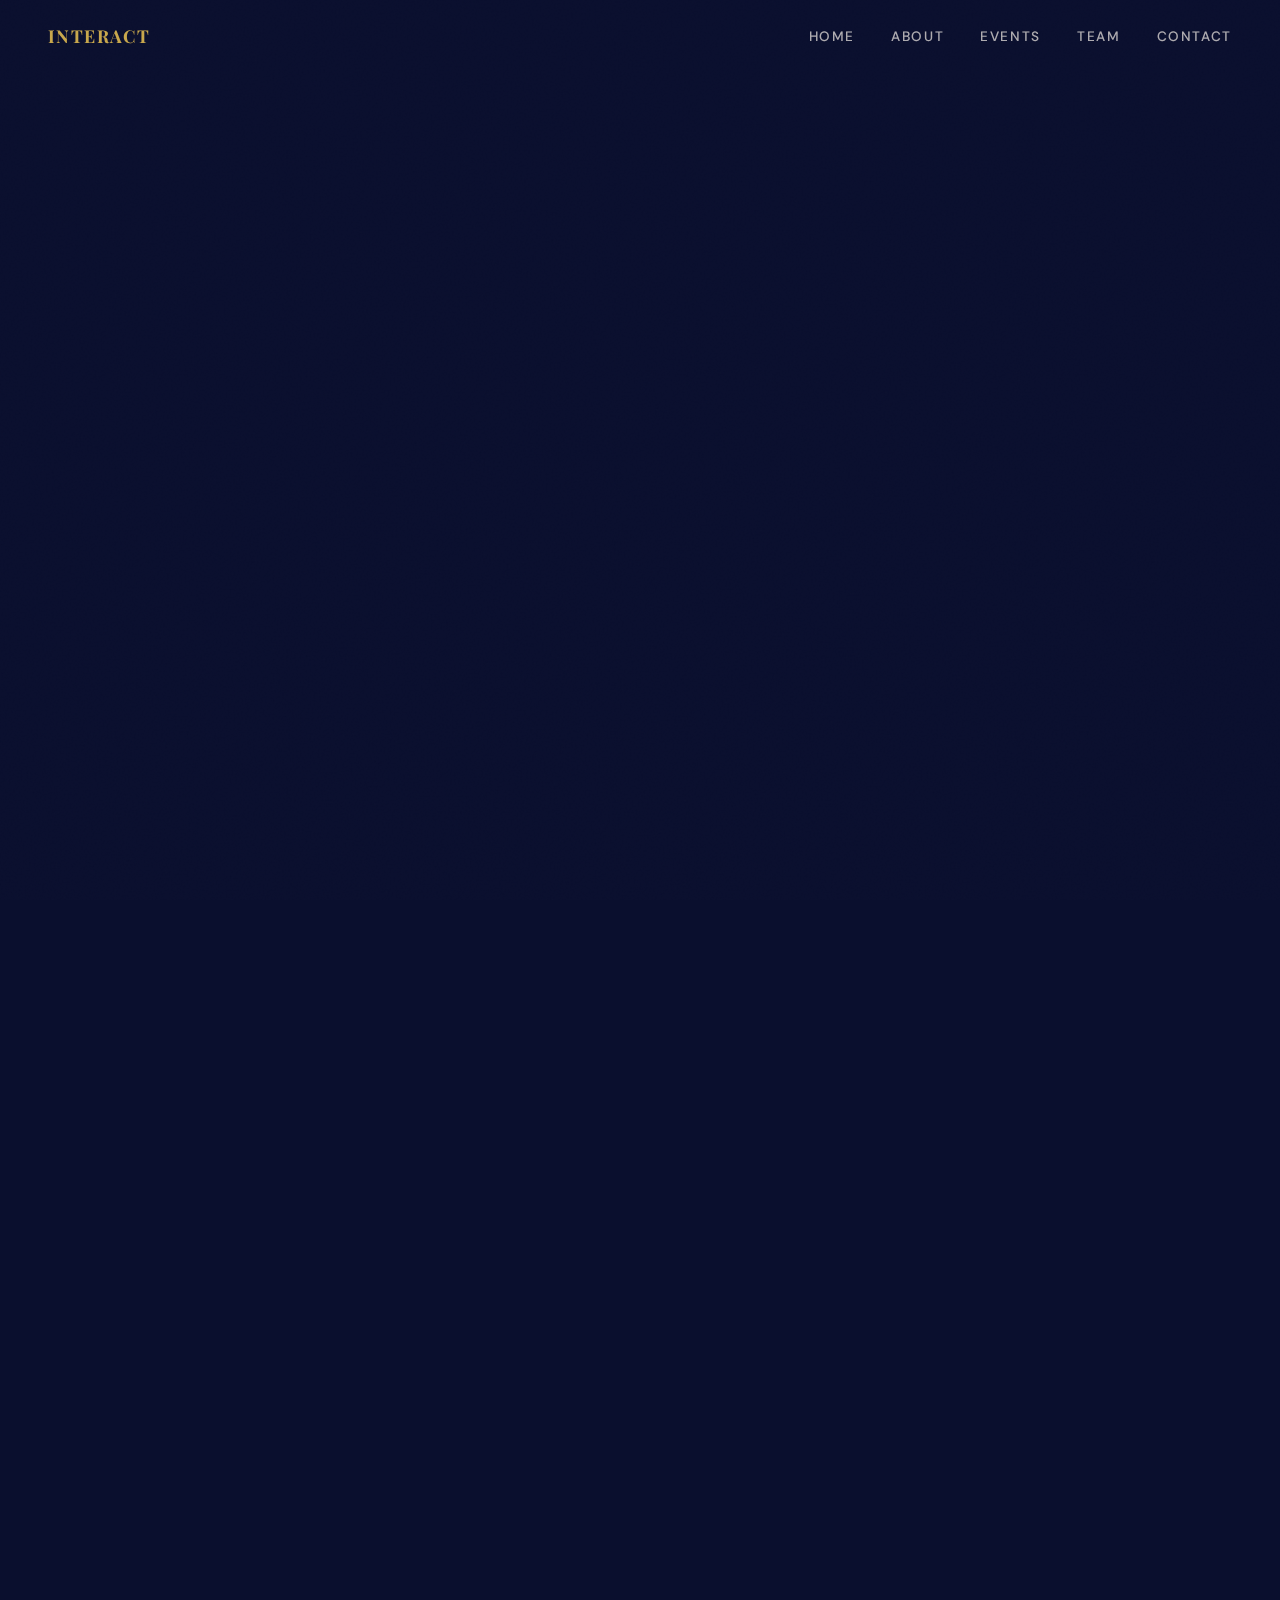
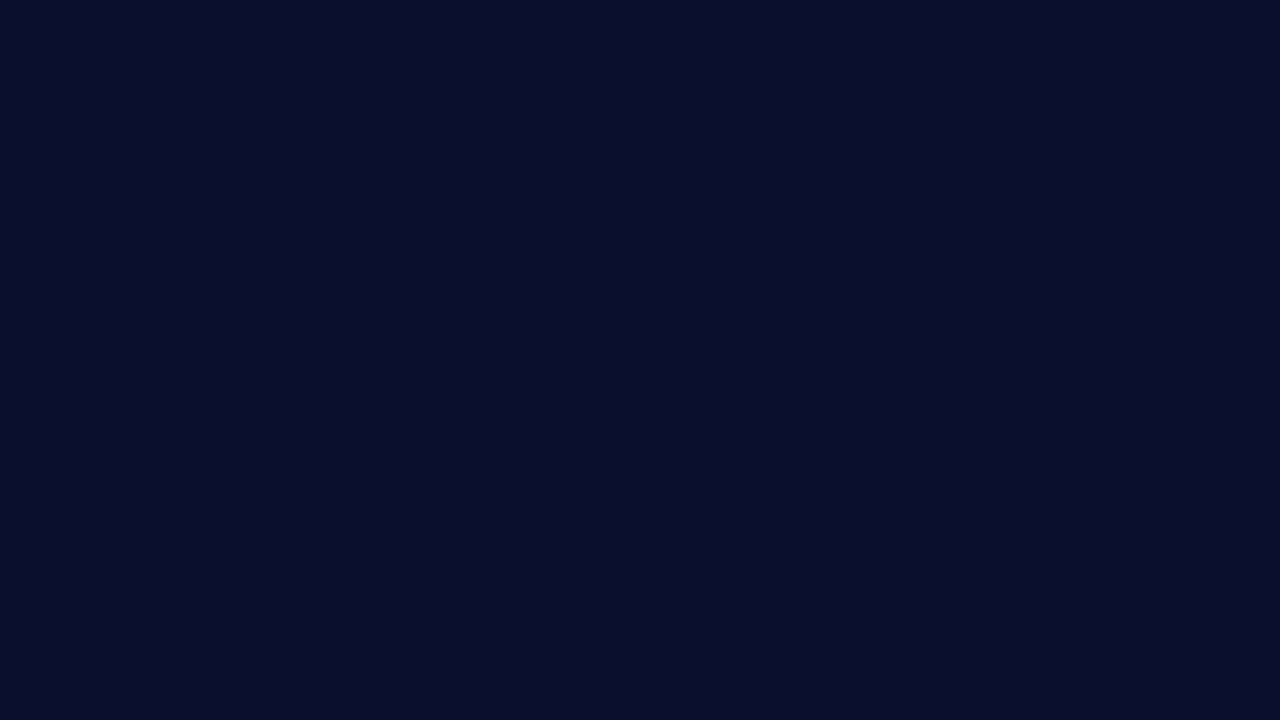
<file: events.html>
<!DOCTYPE html>
<html lang="en">
<head>
  <meta charset="UTF-8" />
  <meta name="viewport" content="width=device-width, initial-scale=1.0"/>
  <meta name="description" content="JFSS Interact Club events — fundraisers, drives, and community initiatives."/>
  <title>Events | JFSS Interact Club</title>
  <link rel="stylesheet" href="style.css"/>
</head>
<body>

  <nav class="navbar">
    <a href="index.html" class="navbar-brand">Interact</a>
    <ul class="navbar-links">
      <li><a href="index.html">Home</a></li>
      <li><a href="about.html">About</a></li>
      <li><a href="events.html">Events</a></li>
      <li><a href="team.html">Team</a></li>
      <li><a href="contact.html">Contact</a></li>
    </ul>
    <button class="hamburger" aria-label="Menu">
      <span></span><span></span><span></span>
    </button>
  </nav>

  <div class="page">

    <!-- PAGE HERO -->
    <section class="section" style="padding-top:160px; padding-bottom:80px; background:linear-gradient(160deg,#0d1530 0%,#0a0f2e 100%); position:relative; overflow:hidden;">
      <div style="position:absolute;inset:0;background-image:linear-gradient(rgba(201,168,76,0.04) 1px,transparent 1px),linear-gradient(90deg,rgba(201,168,76,0.04) 1px,transparent 1px);background-size:80px 80px;"></div>
      <div class="container" style="position:relative;z-index:1;">
        <span class="section-label reveal">What We Do</span>
        <div class="gold-line reveal reveal-delay-1"></div>
        <h1 class="section-title reveal reveal-delay-2" style="font-size:clamp(3rem,7vw,5rem);">Our <em>Events</em></h1>
        <p class="section-body reveal reveal-delay-3">Fundraisers, drives, and volunteer opportunities that make a real difference.</p>
      </div>
    </section>

    <!-- EVENTS LIST -->
    <section class="section events-section">
      <div class="container">
        <div class="events-grid">
          <div class="event-card reveal">
            <div class="event-card-num">01</div>
            <div class="event-card-title">Charity Week</div>
            <div class="event-card-date">April 29 – May 2, 2025</div>
            <p class="event-card-desc">A week-long fundraiser supporting SickKids Hospital through a charity bake sale and school-wide activities, raising over $400 for children's healthcare.</p>
          </div>

          <div class="event-card reveal reveal-delay-2">
            <div class="event-card-num">02</div>
            <div class="event-card-title">We Scare Hunger</div>
            <div class="event-card-date">Oct 27 – 31, 2025</div>
            <p class="event-card-desc">A Halloween food drive in partnership with Food4Kids Mississauga. Over 50 volunteers came together to collect more than 600 lbs of food donations for kids in need.</p>
          </div>

          <!-- Add more events below as needed — copy this card block -->
          <!--
          <div class="event-card reveal reveal-delay-3">
            <div class="event-card-num">03</div>
            <div class="event-card-title">Event Name</div>
            <div class="event-card-date">Date</div>
            <p class="event-card-desc">Description of the event goes here.</p>
          </div>
          -->
        </div>
      </div>
    </section>

    <!-- PHOTO GALLERY -->
    <section class="section">
      <div class="container">
        <span class="section-label reveal">In Action</span>
        <div class="gold-line reveal reveal-delay-1"></div>
        <h2 class="section-title reveal reveal-delay-2">Event <em>Gallery</em></h2>

        <div style="margin-top:48px; display:grid; grid-template-columns:repeat(2,1fr); gap:12px;">

          <div class="reveal" style="overflow:hidden; aspect-ratio:4/3;">
            <img src="snacksposter.png" alt="We Scare Hunger poster"
                 style="width:100%;height:100%;object-fit:cover;transition:transform 0.7s ease;filter:brightness(0.85) saturate(0.8);"
                 onmouseover="this.style.transform='scale(1.06)';this.style.filter='brightness(0.95) saturate(1)'"
                 onmouseout="this.style.transform='scale(1)';this.style.filter='brightness(0.85) saturate(0.8)'"
                 onerror="this.outerHTML='<div class=\'photo-placeholder\' style=\'width:100%;aspect-ratio:4/3;\'>snacksposter.png</div>'"/>
          </div>

          <div class="reveal reveal-delay-1" style="overflow:hidden; aspect-ratio:4/3;">
            <img src="stairs.png" alt="Event photo"
                 style="width:100%;height:100%;object-fit:cover;transition:transform 0.7s ease;filter:brightness(0.85) saturate(0.8);"
                 onmouseover="this.style.transform='scale(1.06)';this.style.filter='brightness(0.95) saturate(1)'"
                 onmouseout="this.style.transform='scale(1)';this.style.filter='brightness(0.85) saturate(0.8)'"
                 onerror="this.outerHTML='<div class=\'photo-placeholder\' style=\'width:100%;aspect-ratio:4/3;\'>stairs.png</div>'"/>
          </div>

          <div class="reveal reveal-delay-2" style="overflow:hidden; aspect-ratio:4/3;">
            <img src="booth.png" alt="Interact booth"
                 style="width:100%;height:100%;object-fit:cover;transition:transform 0.7s ease;filter:brightness(0.85) saturate(0.8);"
                 onmouseover="this.style.transform='scale(1.06)';this.style.filter='brightness(0.95) saturate(1)'"
                 onmouseout="this.style.transform='scale(1)';this.style.filter='brightness(0.85) saturate(0.8)'"
                 onerror="this.outerHTML='<div class=\'photo-placeholder\' style=\'width:100%;aspect-ratio:4/3;\'>booth.png</div>'"/>
          </div>

          <div class="reveal reveal-delay-3" style="overflow:hidden; aspect-ratio:4/3;">
            <img src="foodle.png" alt="Food drive"
                 style="width:100%;height:100%;object-fit:cover;transition:transform 0.7s ease;filter:brightness(0.85) saturate(0.8);"
                 onmouseover="this.style.transform='scale(1.06)';this.style.filter='brightness(0.95) saturate(1)'"
                 onmouseout="this.style.transform='scale(1)';this.style.filter='brightness(0.85) saturate(0.8)'"
                 onerror="this.outerHTML='<div class=\'photo-placeholder\' style=\'width:100%;aspect-ratio:4/3;\'>foodle.png</div>'"/>
          </div>

        </div>
      </div>
    </section>

    <footer>
      <span class="footer-brand">JFSS Interact Club</span>
      <span class="footer-copy">&copy; 2025 JFSS Interact Club. All rights reserved.</span>
    </footer>

  </div>

  <script src="scripts.js"></script>
</body>
</html>
</file>
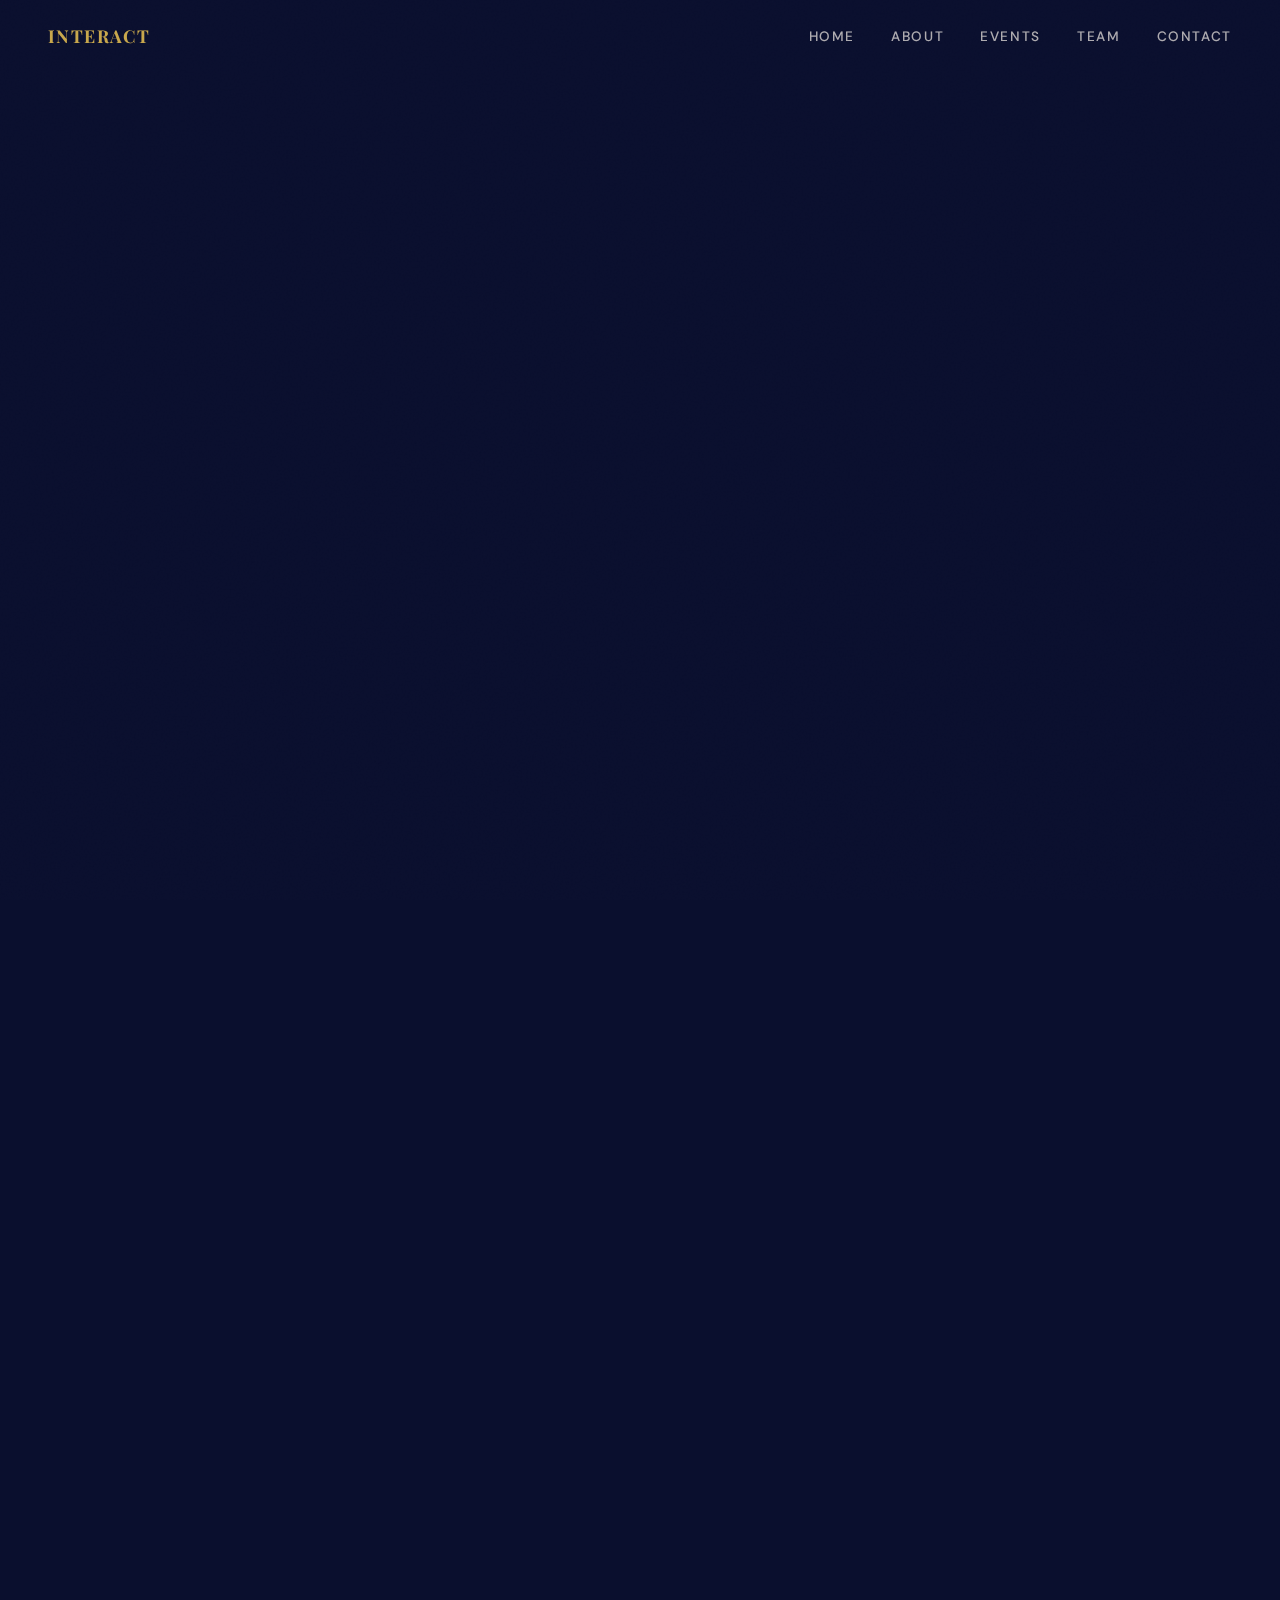
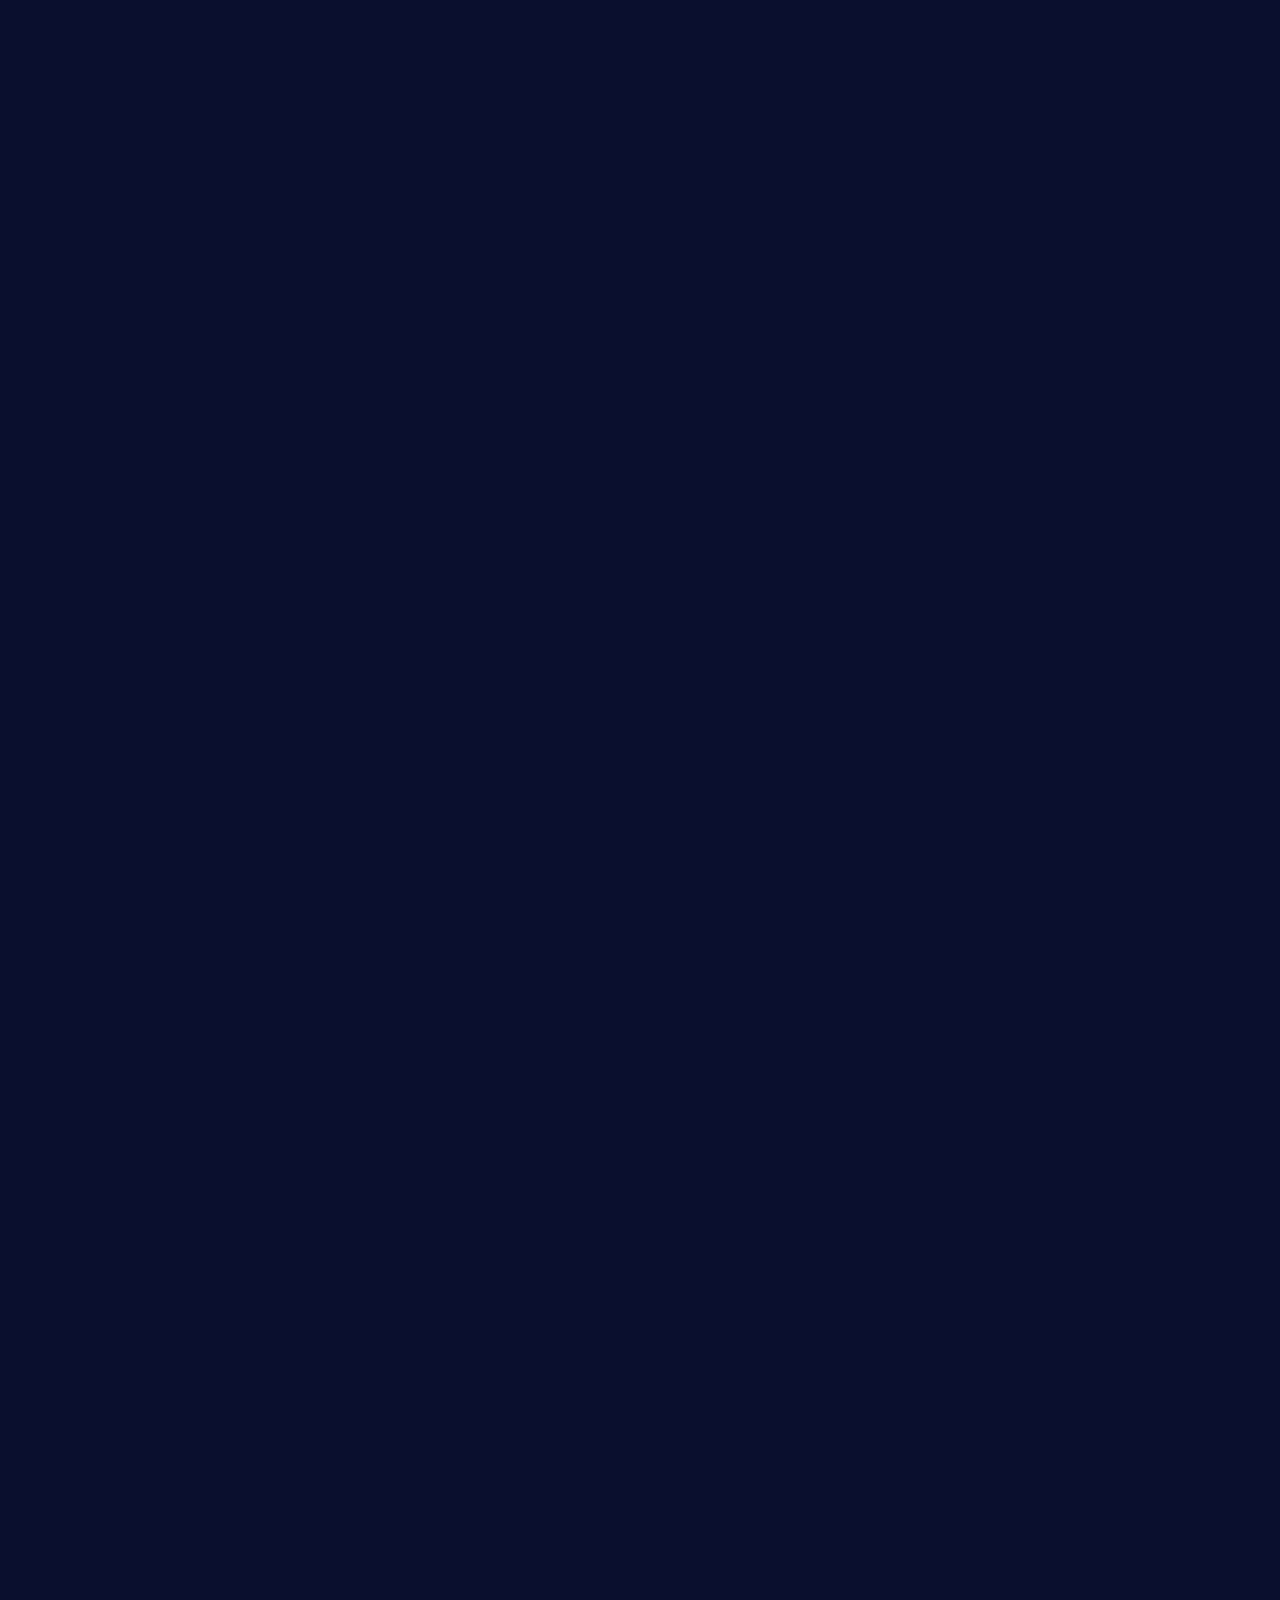
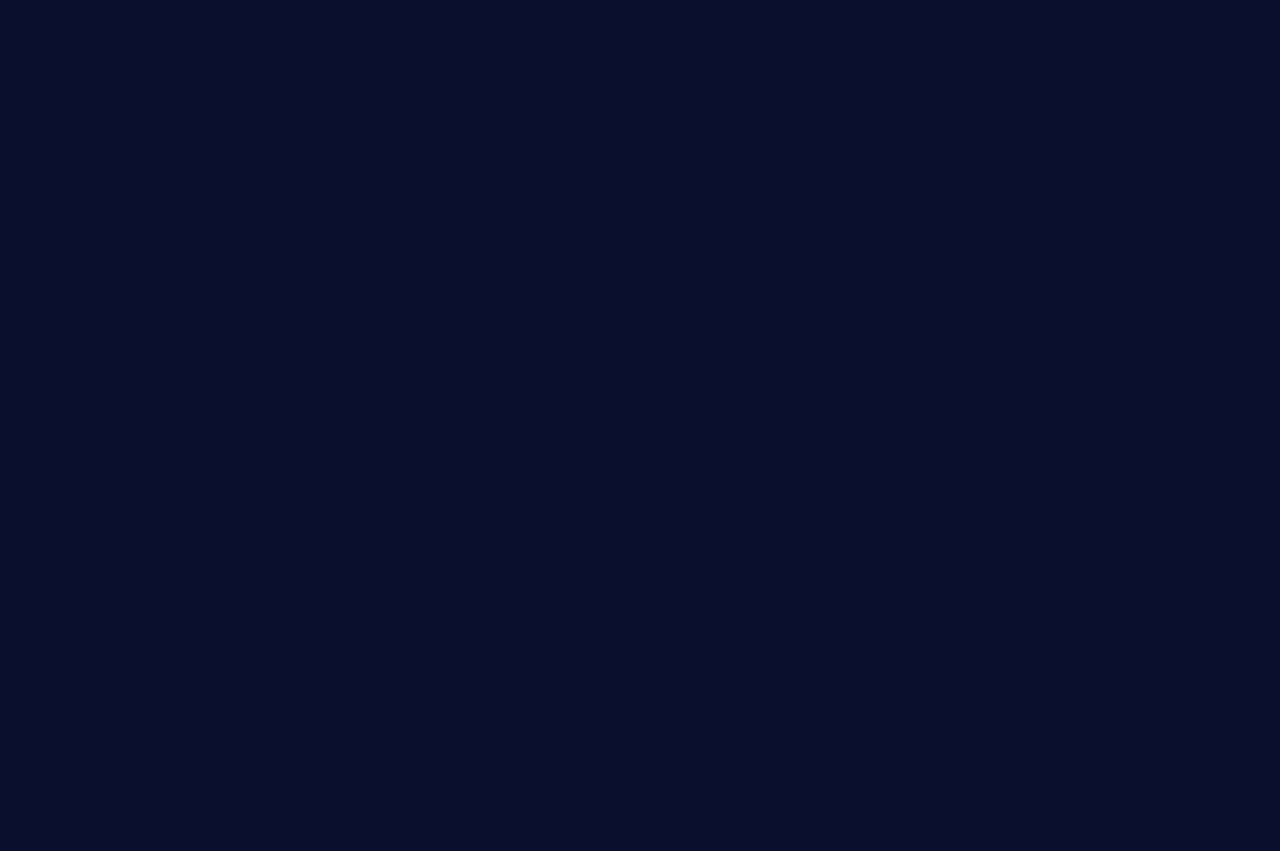
<file: index (3).html>
<!DOCTYPE html>
<html lang="en">
<head>
  <meta charset="UTF-8" />
  <meta name="viewport" content="width=device-width, initial-scale=1.0"/>
  <meta name="description" content="JFSS Interact Club — Service Above Self. A Rotary-affiliated student club dedicated to community service and global impact."/>
  <title>JFSS Interact Club</title>
  <link rel="stylesheet" href="style.css"/>
</head>
<body>

  <!-- NAVBAR -->
  <nav class="navbar">
    <a href="index.html" class="navbar-brand">Interact</a>
    <ul class="navbar-links">
      <li><a href="index.html">Home</a></li>
      <li><a href="about.html">About</a></li>
      <li><a href="events.html">Events</a></li>
      <li><a href="team.html">Team</a></li>
      <li><a href="contact.html">Contact</a></li>
    </ul>
    <button class="hamburger" aria-label="Menu">
      <span></span><span></span><span></span>
    </button>
  </nav>

  <div class="page">

    <!-- HERO -->
    <section class="hero">
      <div class="hero-bg"></div>
      <div class="hero-grid"></div>

      <div class="hero-content">
        <div class="hero-text">
          <div class="hero-eyebrow">JFSS Interact Club</div>
          <h1 class="hero-h1">
            Service
            <em>Above Self.</em>
          </h1>
          <p class="hero-tagline">
            A Rotary-affiliated student organization at JFSS dedicated to making a difference — one act of service at a time.
          </p>
          <div class="hero-ctas">
            <a href="about.html" class="btn-primary">Our Mission →</a>
            <a href="events.html" class="btn-outline">View Events</a>
          </div>
        </div>

        <div class="hero-visual">
          <div class="hero-logo-wrap">
            <div class="hero-logo-ring"></div>
            <!-- Replace circle.jpg with your actual logo file -->
            <img src="circle.jpg" alt="JFSS Interact Club Logo" class="hero-logo-img"
                 onerror="this.style.background='rgba(201,168,76,0.08)';this.style.display='flex';this.removeAttribute('onerror')"/>
          </div>
        </div>
      </div>

      <div class="hero-scroll">
        <div class="hero-scroll-line"></div>
        <span>Scroll</span>
      </div>
    </section>

    <!-- STATS -->
    <div class="stats-bar">
      <div class="stats-inner">
        <div class="stat-item reveal">
          <span class="stat-number" data-count="2" data-suffix="+">2+</span>
          <span class="stat-label">Events Per Year</span>
        </div>
        <div class="stat-item reveal reveal-delay-2">
          <span class="stat-number" data-count="100" data-suffix="+">100+</span>
          <span class="stat-label">Members &amp; Volunteers</span>
        </div>
        <div class="stat-item reveal reveal-delay-4">
          <span class="stat-number" data-count="1" data-suffix="">1</span>
          <span class="stat-label">School. One Mission.</span>
        </div>
      </div>
    </div>

    <!-- ABOUT PREVIEW -->
    <section class="section">
      <div class="container">
        <div class="about-grid">
          <div class="about-images reveal">
            <!-- Replace with one of your event photos -->
            <img src="booth.png" alt="Interact Club at an event" class="about-img-main"
                 onerror="this.outerHTML='<div class=\'about-img-main photo-placeholder\'>Add event photo here<br/><small>e.g. booth.png</small></div>'"/>
            <!-- Replace with another event photo -->
            <img src="krispy.jpg" alt="Interact Club fundraiser" class="about-img-accent"
                 onerror="this.outerHTML='<div class=\'about-img-accent photo-placeholder\'>Add photo here</div>'"/>
          </div>
          <div>
            <span class="section-label reveal">Who We Are</span>
            <div class="gold-line reveal reveal-delay-1"></div>
            <h2 class="section-title reveal reveal-delay-2">Making a <em>Difference</em> One Step at a Time</h2>
            <p class="section-body reveal reveal-delay-3">
              We are an organization part of Rotary International — a global service network. Our goal is to raise funds and hold product drives to support global initiatives and local causes. We also volunteer at local events to give back to our community.
            </p>
            <div class="reveal reveal-delay-4" style="margin-top: 32px;">
              <a href="about.html" class="btn-primary">Learn More →</a>
            </div>
            <div class="about-rotary reveal reveal-delay-5">
              <img src="The_Rotary_Foundation.png" alt="The Rotary Foundation"
                   onerror="this.style.display='none'"/>
              <p class="about-rotary-text">
                <strong>Proudly affiliated</strong> with Rotary International — connecting students to a worldwide network of service and leadership.
              </p>
            </div>
          </div>
        </div>
      </div>
    </section>

    <!-- EVENTS PREVIEW -->
    <section class="section events-section">
      <div class="container">
        <div class="events-header">
          <div>
            <span class="section-label reveal">What We Do</span>
            <div class="gold-line reveal reveal-delay-1"></div>
            <h2 class="section-title reveal reveal-delay-2">Upcoming <em>Events</em></h2>
          </div>
          <a href="events.html" class="btn-outline reveal">All Events →</a>
        </div>

        <div class="events-grid">
          <div class="event-card reveal">
            <div class="event-card-num">01</div>
            <div class="event-card-title">Charity Week</div>
            <div class="event-card-date">April 29 – May 2</div>
            <p class="event-card-desc">Join us for Charity Week to support the Make-A-Wish Foundation through fundraising activities throughout the school.</p>
          </div>
          <div class="event-card reveal reveal-delay-2">
            <div class="event-card-num">02</div>
            <div class="event-card-title">We Scare Hunger</div>
            <div class="event-card-date">Date TBD</div>
            <p class="event-card-desc">Bring non-perishable goods and pick up Halloween-themed snacks. All proceeds go toward supporting local food drives.</p>
          </div>
        </div>

        <!-- Event photos — replace filenames with your actual images -->
        <div class="events-photos reveal">
          <div class="photo">
            <img src="stairs.png" alt="Interact Club event"
                 onerror="this.outerHTML='<div class=\'photo-placeholder\'>Replace with event photo<br><small>e.g. stairs.png</small></div>'"/>
          </div>
          <div class="photo">
            <img src="snacksposter.png" alt="We Scare Hunger poster"
                 onerror="this.outerHTML='<div class=\'photo-placeholder\'>Photo 2</div>'"/>
          </div>
          <div class="photo">
            <img src="booth.png" alt="Interact Club booth"
                 onerror="this.outerHTML='<div class=\'photo-placeholder\'>Photo 3</div>'"/>
          </div>
        </div>
      </div>
    </section>

    <!-- TEAM PREVIEW -->
    <section class="section">
      <div class="container">
        <span class="section-label reveal">The People Behind It</span>
        <div class="gold-line reveal reveal-delay-1"></div>
        <div style="display:flex; justify-content:space-between; align-items:flex-end; flex-wrap:wrap; gap:16px; margin-bottom:8px;">
          <h2 class="section-title reveal reveal-delay-2" style="margin-bottom:0;">Meet the <em>Team</em></h2>
          <a href="team.html" class="btn-outline reveal reveal-delay-3">Full Team →</a>
        </div>
        <p class="section-body reveal reveal-delay-3">A dedicated group of student leaders working together to make an impact.</p>
        <div class="team-grid">
          <!-- Add headshot photos — replace exec1.jpg etc with your actual filenames -->
          <div class="team-card reveal reveal-delay-1">
            <img src="exec1.jpg" alt="Executive" class="team-card-img"
                 onerror="this.closest('.team-card').innerHTML='<div class=\'team-card-placeholder\'><div class=\'ph-icon\'>👤</div><div class=\'ph-name\'>President</div><div class=\'ph-role\'>Replace with headshot</div></div>'"/>
            <div class="team-card-overlay">
              <div class="team-card-name">Name Here</div>
              <div class="team-card-role">President</div>
            </div>
          </div>
          <div class="team-card reveal reveal-delay-2">
            <img src="exec2.jpg" alt="Executive" class="team-card-img"
                 onerror="this.closest('.team-card').innerHTML='<div class=\'team-card-placeholder\'><div class=\'ph-icon\'>👤</div><div class=\'ph-name\'>Vice President</div><div class=\'ph-role\'>Replace with headshot</div></div>'"/>
            <div class="team-card-overlay">
              <div class="team-card-name">Name Here</div>
              <div class="team-card-role">Vice President</div>
            </div>
          </div>
          <div class="team-card reveal reveal-delay-3">
            <img src="exec3.jpg" alt="Executive" class="team-card-img"
                 onerror="this.closest('.team-card').innerHTML='<div class=\'team-card-placeholder\'><div class=\'ph-icon\'>👤</div><div class=\'ph-name\'>Secretary</div><div class=\'ph-role\'>Replace with headshot</div></div>'"/>
            <div class="team-card-overlay">
              <div class="team-card-name">Name Here</div>
              <div class="team-card-role">Secretary</div>
            </div>
          </div>
          <div class="team-card reveal reveal-delay-4">
            <img src="exec4.jpg" alt="Executive" class="team-card-img"
                 onerror="this.closest('.team-card').innerHTML='<div class=\'team-card-placeholder\'><div class=\'ph-icon\'>👤</div><div class=\'ph-name\'>Treasurer</div><div class=\'ph-role\'>Replace with headshot</div></div>'"/>
            <div class="team-card-overlay">
              <div class="team-card-name">Name Here</div>
              <div class="team-card-role">Treasurer</div>
            </div>
          </div>
        </div>
      </div>
    </section>

    <!-- FOOTER -->
    <footer>
      <span class="footer-brand">JFSS Interact Club</span>
      <span class="footer-copy">&copy; 2025 JFSS Interact Club. All rights reserved.</span>
    </footer>

  </div><!-- end .page -->

  <script src="scripts.js"></script>
</body>
</html>
</file>
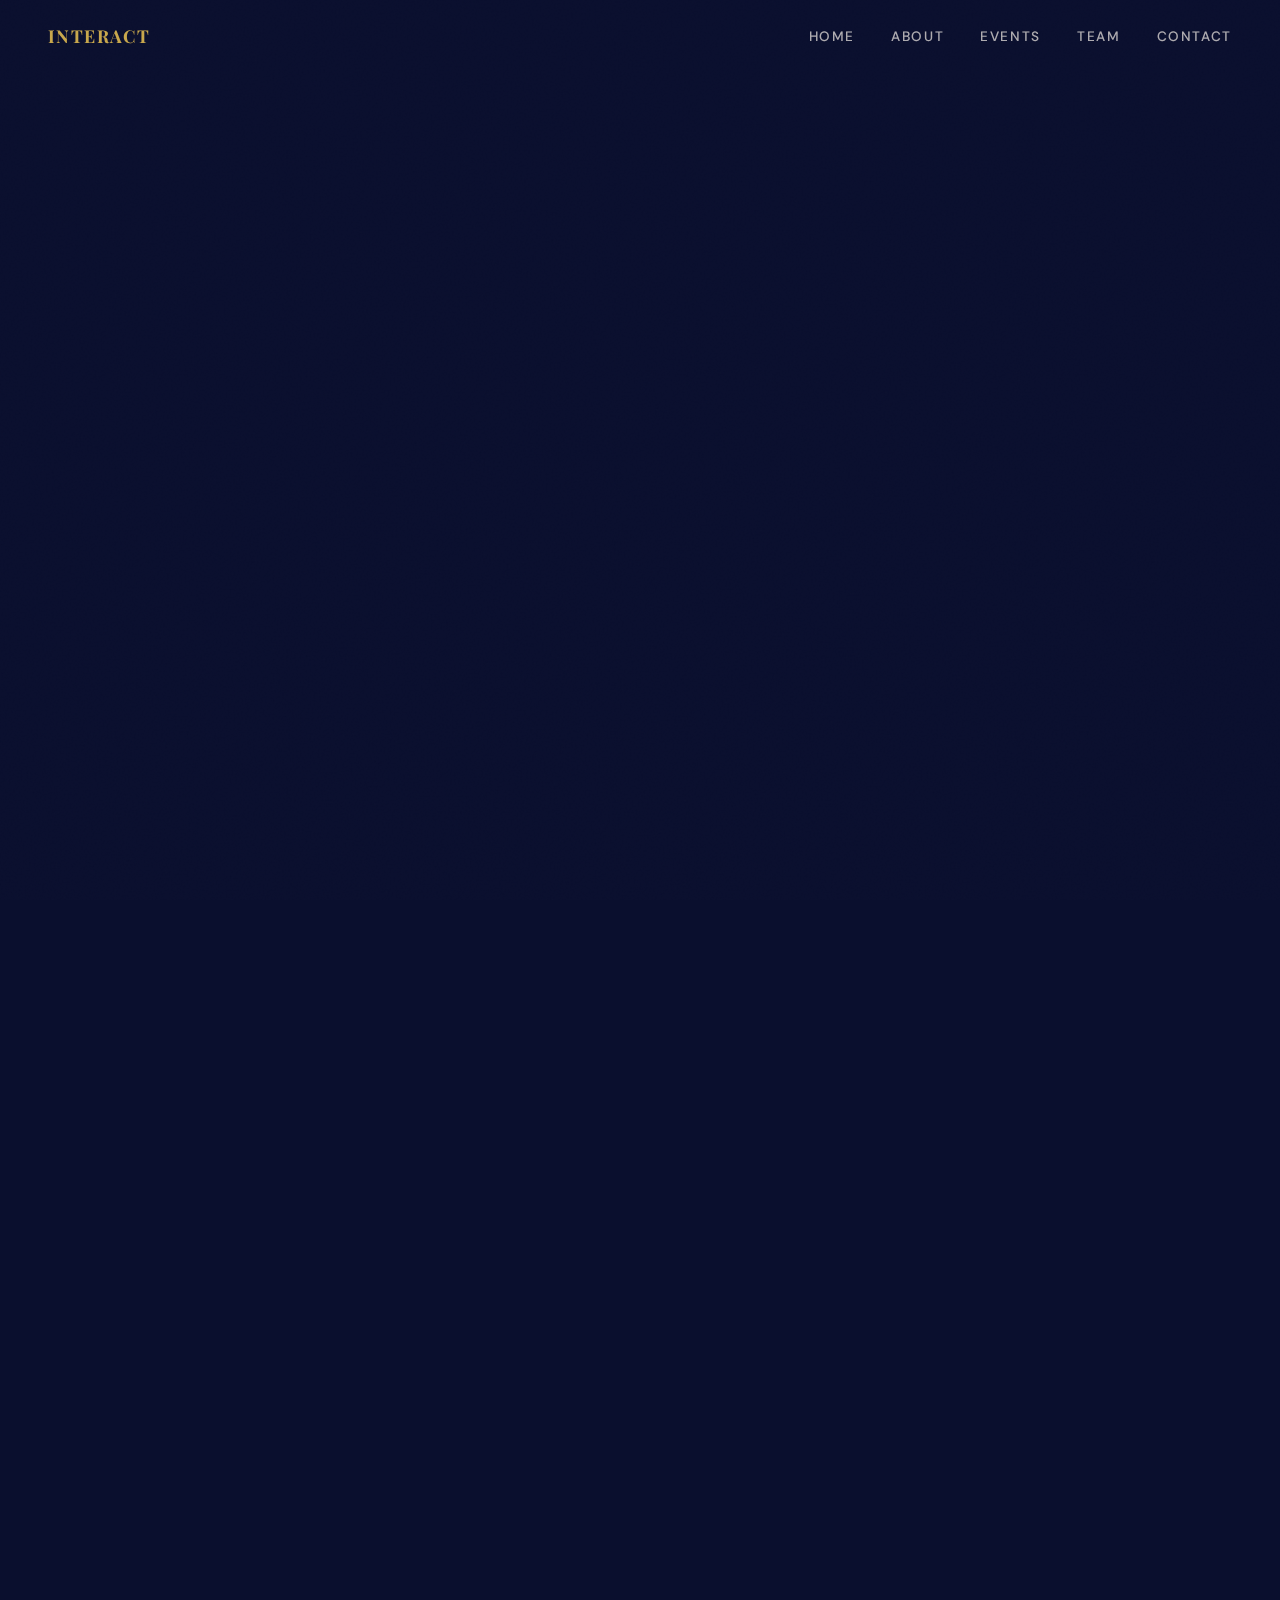
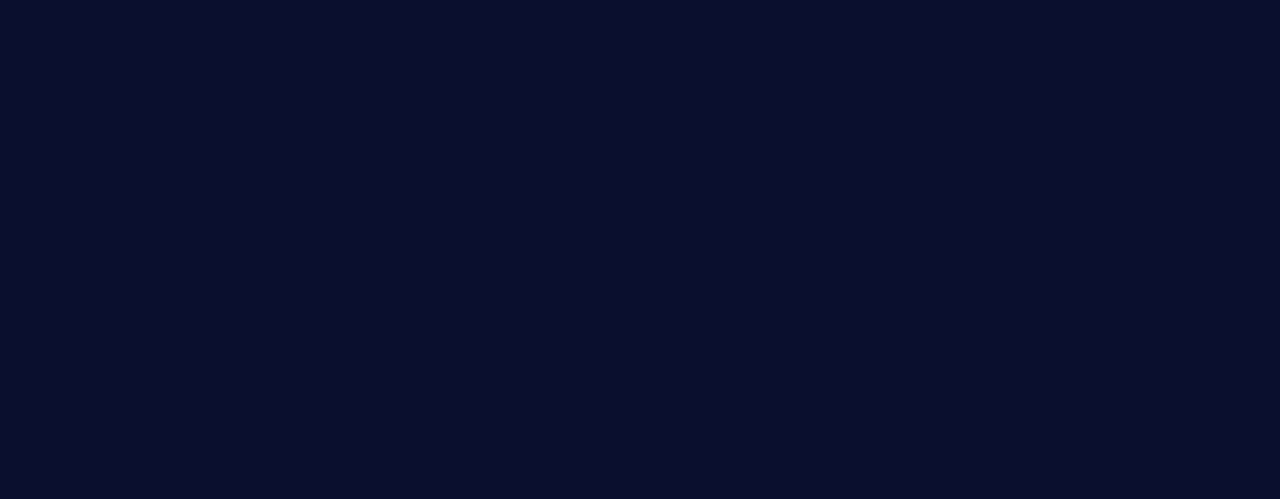
<file: team (1).html>
<!DOCTYPE html>
<html lang="en">
<head>
  <meta charset="UTF-8" />
  <meta name="viewport" content="width=device-width, initial-scale=1.0"/>
  <meta name="description" content="Meet the JFSS Interact Club executive team."/>
  <title>Team | JFSS Interact Club</title>
  <link rel="stylesheet" href="style.css"/>
</head>
<body>

  <nav class="navbar">
    <a href="index.html" class="navbar-brand">Interact</a>
    <ul class="navbar-links">
      <li><a href="index.html">Home</a></li>
      <li><a href="about.html">About</a></li>
      <li><a href="events.html">Events</a></li>
      <li><a href="team.html">Team</a></li>
      <li><a href="contact.html">Contact</a></li>
    </ul>
    <button class="hamburger" aria-label="Menu">
      <span></span><span></span><span></span>
    </button>
  </nav>

  <div class="page">

    <!-- PAGE HERO -->
    <section class="section" style="padding-top:160px; padding-bottom:80px; background:linear-gradient(160deg,#0d1530 0%,#0a0f2e 100%); position:relative; overflow:hidden;">
      <div style="position:absolute;inset:0;background-image:linear-gradient(rgba(201,168,76,0.04) 1px,transparent 1px),linear-gradient(90deg,rgba(201,168,76,0.04) 1px,transparent 1px);background-size:80px 80px;"></div>
      <div class="container" style="position:relative;z-index:1;">
        <span class="section-label reveal">The People Behind It</span>
        <div class="gold-line reveal reveal-delay-1"></div>
        <h1 class="section-title reveal reveal-delay-2" style="font-size:clamp(3rem,7vw,5rem);">Meet the <em>Team</em></h1>
        <p class="section-body reveal reveal-delay-3">A passionate group of student leaders dedicated to service, leadership, and community impact.</p>
      </div>
    </section>

    <!-- TEAM GRID -->
    <section class="section">
      <div class="container">

        <!--
        ═══════════════════════════════════════════════════════════════
        HOW TO USE THIS SECTION:

        For each executive, fill in:
          - src="exec1.jpg"  → replace with the actual headshot filename
          - "Name Here"      → replace with the exec's real name
          - "President"      → replace with their actual role

        The photos will appear as portrait cards with their name/role
        overlaid at the bottom. The layout works for any number of execs.

        ROLES you might have (edit as needed):
          President, Vice President, Secretary, Treasurer,
          Director of Events, Director of Communications,
          Director of Marketing, Director of Fundraising, etc.

        ADD MORE MEMBERS: just copy one <div class="team-card"> block
        and paste it inside the .team-grid div below.
        ═══════════════════════════════════════════════════════════════
        -->

        <div class="team-grid">

          <div class="team-card reveal reveal-delay-1">
            <img src="exec1.jpg" alt="President" class="team-card-img"
                 onerror="this.closest('.team-card').innerHTML='<div class=\'team-card-placeholder\'><div class=\'ph-icon\'>👤</div><div class=\'ph-name\'>Name Here</div><div class=\'ph-role\'>President</div></div>'"/>
            <div class="team-card-overlay">
              <div class="team-card-name">Name Here</div>
              <div class="team-card-role">President</div>
            </div>
          </div>

          <div class="team-card reveal reveal-delay-2">
            <img src="exec2.jpg" alt="Vice President" class="team-card-img"
                 onerror="this.closest('.team-card').innerHTML='<div class=\'team-card-placeholder\'><div class=\'ph-icon\'>👤</div><div class=\'ph-name\'>Name Here</div><div class=\'ph-role\'>Vice President</div></div>'"/>
            <div class="team-card-overlay">
              <div class="team-card-name">Name Here</div>
              <div class="team-card-role">Vice President</div>
            </div>
          </div>

          <div class="team-card reveal reveal-delay-3">
            <img src="exec3.jpg" alt="Secretary" class="team-card-img"
                 onerror="this.closest('.team-card').innerHTML='<div class=\'team-card-placeholder\'><div class=\'ph-icon\'>👤</div><div class=\'ph-name\'>Name Here</div><div class=\'ph-role\'>Secretary</div></div>'"/>
            <div class="team-card-overlay">
              <div class="team-card-name">Name Here</div>
              <div class="team-card-role">Secretary</div>
            </div>
          </div>

          <div class="team-card reveal reveal-delay-4">
            <img src="exec4.jpg" alt="Treasurer" class="team-card-img"
                 onerror="this.closest('.team-card').innerHTML='<div class=\'team-card-placeholder\'><div class=\'ph-icon\'>👤</div><div class=\'ph-name\'>Name Here</div><div class=\'ph-role\'>Treasurer</div></div>'"/>
            <div class="team-card-overlay">
              <div class="team-card-name">Name Here</div>
              <div class="team-card-role">Treasurer</div>
            </div>
          </div>

          <div class="team-card reveal reveal-delay-1">
            <img src="exec5.jpg" alt="Director" class="team-card-img"
                 onerror="this.closest('.team-card').innerHTML='<div class=\'team-card-placeholder\'><div class=\'ph-icon\'>👤</div><div class=\'ph-name\'>Name Here</div><div class=\'ph-role\'>Director of Events</div></div>'"/>
            <div class="team-card-overlay">
              <div class="team-card-name">Name Here</div>
              <div class="team-card-role">Director of Events</div>
            </div>
          </div>

          <div class="team-card reveal reveal-delay-2">
            <img src="exec6.jpg" alt="Director" class="team-card-img"
                 onerror="this.closest('.team-card').innerHTML='<div class=\'team-card-placeholder\'><div class=\'ph-icon\'>👤</div><div class=\'ph-name\'>Name Here</div><div class=\'ph-role\'>Director of Marketing</div></div>'"/>
            <div class="team-card-overlay">
              <div class="team-card-name">Name Here</div>
              <div class="team-card-role">Director of Marketing</div>
            </div>
          </div>

          <!-- ADD MORE EXECS HERE — copy a team-card block above -->

        </div>
      </div>
    </section>

    <!-- JOIN CTA -->
    <section class="section events-section">
      <div class="container" style="text-align:center;">
        <span class="section-label reveal" style="display:block; text-align:center;">Get Involved</span>
        <div class="gold-line reveal reveal-delay-1" style="margin:0 auto 40px;"></div>
        <h2 class="section-title reveal reveal-delay-2" style="text-align:center;">Want to <em>Join Us?</em></h2>
        <p class="section-body reveal reveal-delay-3" style="margin:0 auto 36px; text-align:center;">
          We're always looking for passionate students who want to make a difference. Reach out and get involved.
        </p>
        <div class="reveal reveal-delay-4">
          <a href="contact.html" class="btn-primary">Get in Touch →</a>
        </div>
      </div>
    </section>

    <footer>
      <span class="footer-brand">JFSS Interact Club</span>
      <span class="footer-copy">&copy; 2025 JFSS Interact Club. All rights reserved.</span>
    </footer>

  </div>

  <script src="scripts.js"></script>
</body>
</html>
</file>
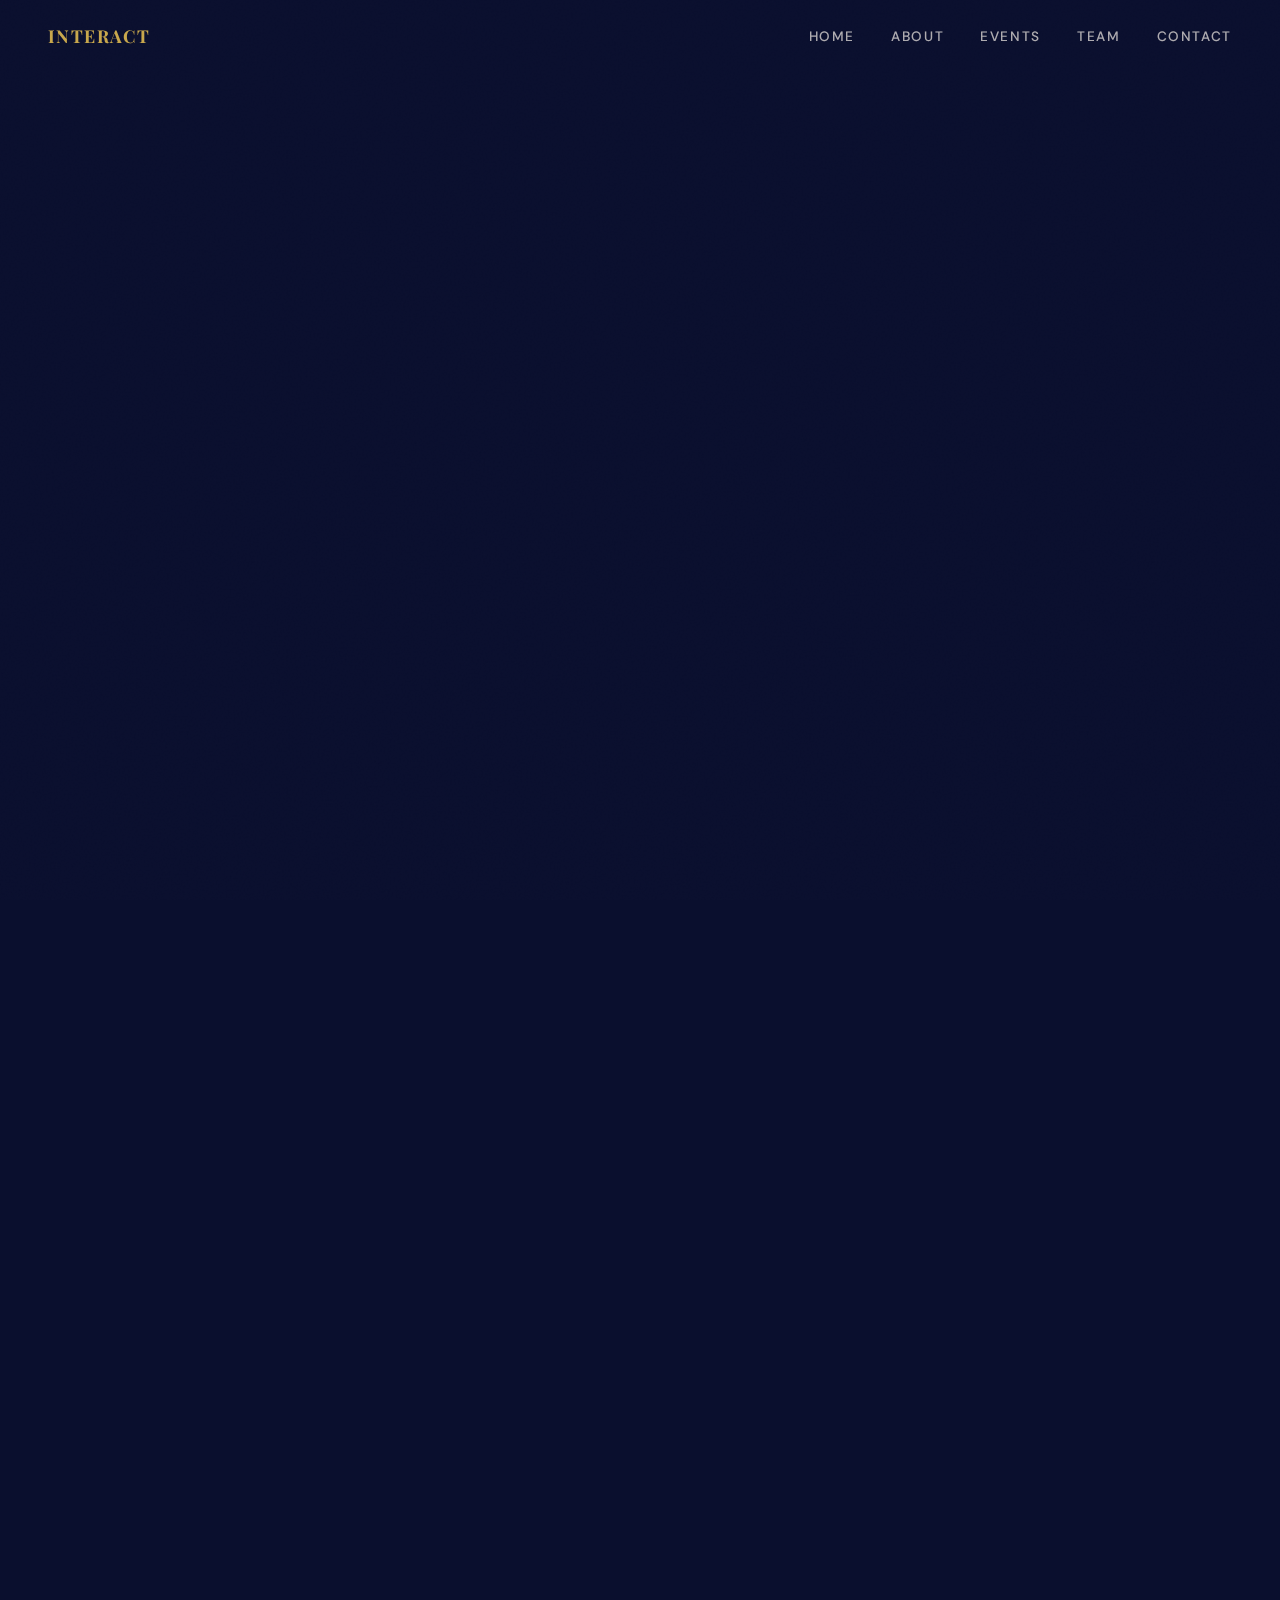
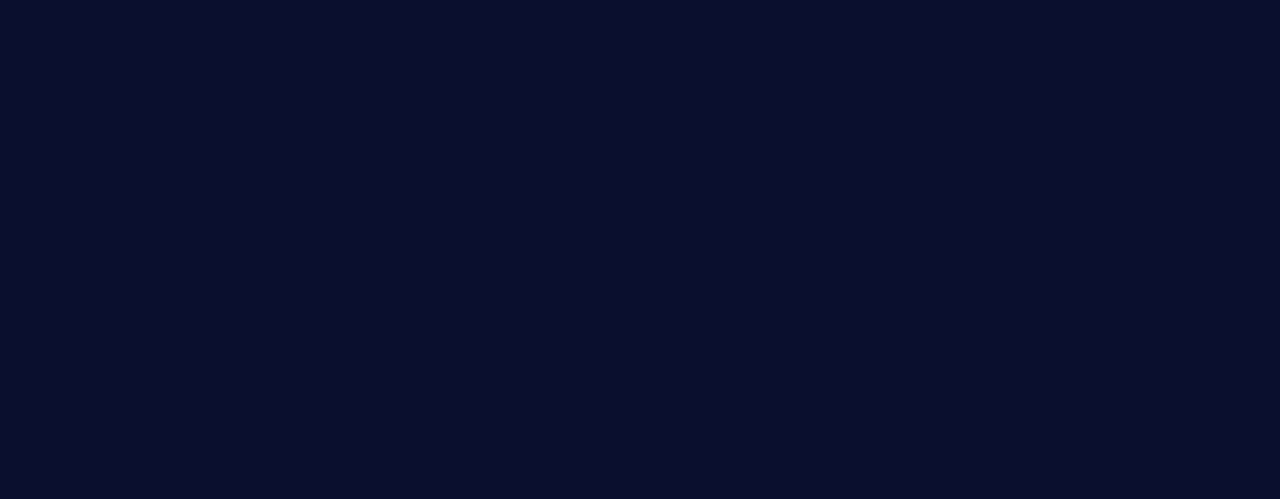
<file: team.html>
<!DOCTYPE html>
<html lang="en">
<head>
  <meta charset="UTF-8" />
  <meta name="viewport" content="width=device-width, initial-scale=1.0"/>
  <meta name="description" content="Meet the JFSS Interact Club executive team."/>
  <title>Team | JFSS Interact Club</title>
  <link rel="stylesheet" href="style.css"/>
</head>
<body>

  <nav class="navbar">
    <a href="index.html" class="navbar-brand">Interact</a>
    <ul class="navbar-links">
      <li><a href="index.html">Home</a></li>
      <li><a href="about.html">About</a></li>
      <li><a href="events.html">Events</a></li>
      <li><a href="team.html">Team</a></li>
      <li><a href="contact.html">Contact</a></li>
    </ul>
    <button class="hamburger" aria-label="Menu">
      <span></span><span></span><span></span>
    </button>
  </nav>

  <div class="page">

    <!-- PAGE HERO -->
    <section class="section" style="padding-top:160px; padding-bottom:80px; background:linear-gradient(160deg,#0d1530 0%,#0a0f2e 100%); position:relative; overflow:hidden;">
      <div style="position:absolute;inset:0;background-image:linear-gradient(rgba(201,168,76,0.04) 1px,transparent 1px),linear-gradient(90deg,rgba(201,168,76,0.04) 1px,transparent 1px);background-size:80px 80px;"></div>
      <div class="container" style="position:relative;z-index:1;">
        <span class="section-label reveal">The People Behind It</span>
        <div class="gold-line reveal reveal-delay-1"></div>
        <h1 class="section-title reveal reveal-delay-2" style="font-size:clamp(3rem,7vw,5rem);">Meet the <em>Team</em></h1>
        <p class="section-body reveal reveal-delay-3">A passionate group of student leaders dedicated to service, leadership, and community impact.</p>
      </div>
    </section>

    <!-- TEAM GRID -->
    <section class="section">
      <div class="container">

        <!--
        ═══════════════════════════════════════════════════════════════
        HOW TO USE THIS SECTION:

        For each executive, fill in:
          - src="exec1.jpg"  → replace with the actual headshot filename
          - "Name Here"      → replace with the exec's real name
          - "President"      → replace with their actual role

        The photos will appear as portrait cards with their name/role
        overlaid at the bottom. The layout works for any number of execs.

        ROLES you might have (edit as needed):
          President, Vice President, Secretary, Treasurer,
          Director of Events, Director of Communications,
          Director of Marketing, Director of Fundraising, etc.

        ADD MORE MEMBERS: just copy one <div class="team-card"> block
        and paste it inside the .team-grid div below.
        ═══════════════════════════════════════════════════════════════
        -->

        <div class="team-grid">

          <div class="team-card reveal reveal-delay-1">
            <img src="exec1.jpg" alt="Arshaan" class="team-card-img"
                 onerror="this.closest('.team-card').innerHTML='<div class=\'team-card-placeholder\'><div class=\'ph-icon\'>👤</div><div class=\'ph-name\'>Arshaan</div><div class=\'ph-role\'>President</div></div>'"/>
            <div class="team-card-overlay">
              <div class="team-card-name">Arshaan</div>
              <div class="team-card-role">President</div>
            </div>
          </div>

          <div class="team-card reveal reveal-delay-2">
            <img src="exec2.jpg" alt="Sami" class="team-card-img"
                 onerror="this.closest('.team-card').innerHTML='<div class=\'team-card-placeholder\'><div class=\'ph-icon\'>👤</div><div class=\'ph-name\'>Sami</div><div class=\'ph-role\'>VP of Events</div></div>'"/>
            <div class="team-card-overlay">
              <div class="team-card-name">Sami</div>
              <div class="team-card-role">VP of Events</div>
            </div>
          </div>

          <div class="team-card reveal reveal-delay-3">
            <img src="exec3.jpg" alt="Mehak" class="team-card-img"
                 onerror="this.closest('.team-card').innerHTML='<div class=\'team-card-placeholder\'><div class=\'ph-icon\'>👤</div><div class=\'ph-name\'>Mehak</div><div class=\'ph-role\'>Secretary</div></div>'"/>
            <div class="team-card-overlay">
              <div class="team-card-name">Mehak</div>
              <div class="team-card-role">Secretary</div>
            </div>
          </div>

          <div class="team-card reveal reveal-delay-4">
            <img src="exec4.jpg" alt="Raima" class="team-card-img"
                 onerror="this.closest('.team-card').innerHTML='<div class=\'team-card-placeholder\'><div class=\'ph-icon\'>👤</div><div class=\'ph-name\'>Raima</div><div class=\'ph-role\'>VP of Events</div></div>'"/>
            <div class="team-card-overlay">
              <div class="team-card-name">Raima</div>
              <div class="team-card-role">VP of Events</div>
            </div>
          </div>

          <div class="team-card reveal reveal-delay-5">
            <img src="exec5.jpg" alt="Samaira" class="team-card-img"
                 onerror="this.closest('.team-card').innerHTML='<div class=\'team-card-placeholder\'><div class=\'ph-icon\'>👤</div><div class=\'ph-name\'>Samaira</div><div class=\'ph-role\'>VP of Communications</div></div>'"/>
            <div class="team-card-overlay">
              <div class="team-card-name">Samaira</div>
              <div class="team-card-role">VP of Communications</div>
            </div>
          </div>

          <div class="team-card reveal reveal-delay-1">
            <img src="exec6.jpg" alt="Dareen" class="team-card-img"
                 onerror="this.closest('.team-card').innerHTML='<div class=\'team-card-placeholder\'><div class=\'ph-icon\'>👤</div><div class=\'ph-name\'>Dareen</div><div class=\'ph-role\'>VP of Communications</div></div>'"/>
            <div class="team-card-overlay">
              <div class="team-card-name">Dareen</div>
              <div class="team-card-role">VP of Communications</div>
            </div>
          </div>

          <!-- ADD MORE EXECS HERE — copy a team-card block above -->

        </div>
      </div>
    </section>

    <!-- JOIN CTA -->
    <section class="section events-section">
      <div class="container" style="text-align:center;">
        <span class="section-label reveal" style="display:block; text-align:center;">Get Involved</span>
        <div class="gold-line reveal reveal-delay-1" style="margin:0 auto 40px;"></div>
        <h2 class="section-title reveal reveal-delay-2" style="text-align:center;">Want to <em>Join Us?</em></h2>
        <p class="section-body reveal reveal-delay-3" style="margin:0 auto 36px; text-align:center;">
          We're always looking for passionate students who want to make a difference. Reach out and get involved.
        </p>
        <div class="reveal reveal-delay-4">
          <a href="contact.html" class="btn-primary">Get in Touch →</a>
        </div>
      </div>
    </section>

    <footer>
      <span class="footer-brand">JFSS Interact Club</span>
      <span class="footer-copy">&copy; 2025 JFSS Interact Club. All rights reserved.</span>
    </footer>

  </div>

  <script src="scripts.js"></script>
</body>
</html>
</file>
<file: style.css>
@import url('https://fonts.googleapis.com/css2?family=Playfair+Display:ital,wght@0,400;0,700;0,900;1,400;1,700&family=DM+Sans:wght@300;400;500;600&display=swap');

:root {
  --navy: #0a0f2e;
  --navy-mid: #111936;
  --navy-light: #1a2545;
  --gold: #c9a84c;
  --gold-light: #e8c97a;
  --white: #f5f0e8;
  --white-dim: rgba(245, 240, 232, 0.7);
  --white-faint: rgba(245, 240, 232, 0.15);
  --font-display: 'Playfair Display', Georgia, serif;
  --font-body: 'DM Sans', sans-serif;
  --transition: 0.4s cubic-bezier(0.25, 0.46, 0.45, 0.94);
}

*, *::before, *::after {
  margin: 0;
  padding: 0;
  box-sizing: border-box;
}

html {
  scroll-behavior: smooth;
  font-size: 16px;
}

body {
  background-color: var(--navy);
  color: var(--white);
  font-family: var(--font-body);
  font-weight: 300;
  line-height: 1.7;
  overflow-x: hidden;
}

/* ── NOISE TEXTURE OVERLAY ── */
body::before {
  content: '';
  position: fixed;
  inset: 0;
  background-image: url("data:image/svg+xml,%3Csvg viewBox='0 0 512 512' xmlns='http://www.w3.org/2000/svg'%3E%3Cfilter id='noise'%3E%3CfeTurbulence type='fractalNoise' baseFrequency='0.9' numOctaves='4' stitchTiles='stitch'/%3E%3C/filter%3E%3Crect width='100%25' height='100%25' filter='url(%23noise)' opacity='0.04'/%3E%3C/svg%3E");
  pointer-events: none;
  z-index: 9999;
  opacity: 0.4;
}

/* ── NAVBAR ── */
.navbar {
  position: fixed;
  top: 0;
  left: 0;
  right: 0;
  z-index: 1000;
  padding: 0 48px;
  height: 72px;
  display: flex;
  align-items: center;
  justify-content: space-between;
  transition: background var(--transition), backdrop-filter var(--transition);
}

.navbar.scrolled {
  background: rgba(10, 15, 46, 0.92);
  backdrop-filter: blur(20px);
  border-bottom: 1px solid rgba(201, 168, 76, 0.2);
}

.navbar-brand {
  font-family: var(--font-display);
  font-size: 1.1rem;
  font-weight: 700;
  letter-spacing: 0.08em;
  text-transform: uppercase;
  color: var(--gold);
  text-decoration: none;
  transition: opacity var(--transition);
}

.navbar-brand:hover { opacity: 0.75; }

.navbar-links {
  list-style: none;
  display: flex;
  gap: 36px;
  align-items: center;
}

.navbar-links a {
  color: var(--white-dim);
  text-decoration: none;
  font-size: 0.85rem;
  font-weight: 500;
  letter-spacing: 0.12em;
  text-transform: uppercase;
  position: relative;
  transition: color var(--transition);
}

.navbar-links a::after {
  content: '';
  position: absolute;
  bottom: -4px;
  left: 0;
  width: 0;
  height: 1px;
  background: var(--gold);
  transition: width var(--transition);
}

.navbar-links a:hover,
.navbar-links a.active {
  color: var(--white);
}

.navbar-links a:hover::after,
.navbar-links a.active::after {
  width: 100%;
}

/* Hamburger */
.hamburger {
  display: none;
  flex-direction: column;
  gap: 5px;
  cursor: pointer;
  padding: 4px;
  background: none;
  border: none;
}

.hamburger span {
  display: block;
  width: 24px;
  height: 1.5px;
  background: var(--white);
  transition: var(--transition);
}

.hamburger.open span:nth-child(1) { transform: translateY(6.5px) rotate(45deg); }
.hamburger.open span:nth-child(2) { opacity: 0; }
.hamburger.open span:nth-child(3) { transform: translateY(-6.5px) rotate(-45deg); }

/* ── PAGE WRAPPER ── */
.page {
  opacity: 0;
  transform: translateY(16px);
  animation: pageIn 0.8s var(--transition) forwards;
}

@keyframes pageIn {
  to { opacity: 1; transform: translateY(0); }
}

/* ── SECTION BASE ── */
.section {
  padding: 120px 0;
  position: relative;
}

.container {
  max-width: 1100px;
  margin: 0 auto;
  padding: 0 48px;
}

.section-label {
  font-family: var(--font-body);
  font-size: 0.72rem;
  font-weight: 600;
  letter-spacing: 0.25em;
  text-transform: uppercase;
  color: var(--gold);
  margin-bottom: 16px;
  display: block;
}

.section-title {
  font-family: var(--font-display);
  font-size: clamp(2.2rem, 5vw, 3.8rem);
  font-weight: 900;
  line-height: 1.1;
  color: var(--white);
  margin-bottom: 24px;
}

.section-title em {
  font-style: italic;
  color: var(--gold-light);
}

.section-body {
  font-size: 1.05rem;
  line-height: 1.85;
  color: var(--white-dim);
  max-width: 620px;
}

/* ── GOLD DIVIDER ── */
.gold-line {
  width: 60px;
  height: 2px;
  background: linear-gradient(90deg, var(--gold), transparent);
  margin-bottom: 40px;
}

/* ── HERO ── */
.hero {
  min-height: 100vh;
  display: flex;
  flex-direction: column;
  justify-content: center;
  position: relative;
  padding: 0 48px;
  overflow: hidden;
}

.hero-bg {
  position: absolute;
  inset: 0;
  background:
    radial-gradient(ellipse 80% 60% at 70% 50%, rgba(201, 168, 76, 0.07) 0%, transparent 60%),
    radial-gradient(ellipse 60% 80% at 20% 80%, rgba(26, 37, 69, 0.8) 0%, transparent 70%),
    linear-gradient(135deg, #0a0f2e 0%, #111936 50%, #0d1530 100%);
  z-index: 0;
}

.hero-grid {
  position: absolute;
  inset: 0;
  background-image:
    linear-gradient(rgba(201,168,76,0.04) 1px, transparent 1px),
    linear-gradient(90deg, rgba(201,168,76,0.04) 1px, transparent 1px);
  background-size: 80px 80px;
  z-index: 0;
}

.hero-content {
  position: relative;
  z-index: 2;
  max-width: 1100px;
  margin: 0 auto;
  width: 100%;
  display: grid;
  grid-template-columns: 1fr 1fr;
  gap: 60px;
  align-items: center;
}

.hero-text { }

.hero-eyebrow {
  display: inline-flex;
  align-items: center;
  gap: 12px;
  font-size: 0.72rem;
  font-weight: 600;
  letter-spacing: 0.3em;
  text-transform: uppercase;
  color: var(--gold);
  margin-bottom: 28px;
  opacity: 0;
  animation: fadeUp 0.7s 0.3s forwards;
}

.hero-eyebrow::before {
  content: '';
  display: block;
  width: 32px;
  height: 1px;
  background: var(--gold);
}

.hero-h1 {
  font-family: var(--font-display);
  font-size: clamp(3rem, 6vw, 5.5rem);
  font-weight: 900;
  line-height: 1.0;
  color: var(--white);
  margin-bottom: 28px;
  opacity: 0;
  animation: fadeUp 0.7s 0.5s forwards;
}

.hero-h1 em {
  font-style: italic;
  color: var(--gold-light);
  display: block;
}

.hero-tagline {
  font-size: 1.05rem;
  font-weight: 300;
  color: var(--white-dim);
  line-height: 1.8;
  margin-bottom: 44px;
  max-width: 440px;
  opacity: 0;
  animation: fadeUp 0.7s 0.7s forwards;
}

.hero-ctas {
  display: flex;
  gap: 16px;
  flex-wrap: wrap;
  opacity: 0;
  animation: fadeUp 0.7s 0.9s forwards;
}

.btn-primary {
  display: inline-flex;
  align-items: center;
  gap: 10px;
  padding: 14px 32px;
  background: var(--gold);
  color: var(--navy);
  font-family: var(--font-body);
  font-size: 0.82rem;
  font-weight: 600;
  letter-spacing: 0.12em;
  text-transform: uppercase;
  text-decoration: none;
  border: none;
  cursor: pointer;
  transition: background var(--transition), transform var(--transition), box-shadow var(--transition);
}

.btn-primary:hover {
  background: var(--gold-light);
  transform: translateY(-2px);
  box-shadow: 0 12px 40px rgba(201,168,76,0.3);
}

.btn-outline {
  display: inline-flex;
  align-items: center;
  gap: 10px;
  padding: 13px 32px;
  background: transparent;
  color: var(--white);
  font-family: var(--font-body);
  font-size: 0.82rem;
  font-weight: 600;
  letter-spacing: 0.12em;
  text-transform: uppercase;
  text-decoration: none;
  border: 1px solid rgba(245,240,232,0.3);
  cursor: pointer;
  transition: border-color var(--transition), color var(--transition), transform var(--transition);
}

.btn-outline:hover {
  border-color: var(--gold);
  color: var(--gold);
  transform: translateY(-2px);
}

.hero-visual {
  position: relative;
  display: flex;
  justify-content: center;
  align-items: center;
  opacity: 0;
  animation: fadeIn 1s 0.6s forwards;
}

.hero-logo-wrap {
  position: relative;
  width: 320px;
  height: 320px;
}

.hero-logo-ring {
  position: absolute;
  inset: -20px;
  border: 1px solid rgba(201,168,76,0.2);
  border-radius: 50%;
  animation: spin 20s linear infinite;
}

.hero-logo-ring::after {
  content: '';
  position: absolute;
  top: -4px;
  left: 50%;
  transform: translateX(-50%);
  width: 8px;
  height: 8px;
  background: var(--gold);
  border-radius: 50%;
}

.hero-logo-img {
  width: 100%;
  height: 100%;
  border-radius: 50%;
  object-fit: cover;
  border: 2px solid rgba(201,168,76,0.3);
  box-shadow: 0 0 60px rgba(201,168,76,0.15), 0 0 120px rgba(10,15,46,0.8);
}

.hero-scroll {
  position: absolute;
  bottom: 40px;
  left: 50%;
  transform: translateX(-50%);
  display: flex;
  flex-direction: column;
  align-items: center;
  gap: 8px;
  color: var(--white-dim);
  font-size: 0.7rem;
  letter-spacing: 0.2em;
  text-transform: uppercase;
  z-index: 2;
  opacity: 0;
  animation: fadeIn 1s 1.4s forwards;
}

.hero-scroll-line {
  width: 1px;
  height: 48px;
  background: linear-gradient(to bottom, var(--gold), transparent);
  animation: scrollPulse 2s ease-in-out infinite;
}

@keyframes scrollPulse {
  0%, 100% { opacity: 0.4; transform: scaleY(1); }
  50% { opacity: 1; transform: scaleY(1.1); }
}

/* ── STATS BAR ── */
.stats-bar {
  background: var(--navy-light);
  border-top: 1px solid rgba(201,168,76,0.15);
  border-bottom: 1px solid rgba(201,168,76,0.15);
  padding: 40px 48px;
}

.stats-inner {
  max-width: 1100px;
  margin: 0 auto;
  display: grid;
  grid-template-columns: repeat(3, 1fr);
  gap: 0;
}

.stat-item {
  text-align: center;
  padding: 0 24px;
  position: relative;
}

.stat-item + .stat-item::before {
  content: '';
  position: absolute;
  left: 0;
  top: 10%;
  height: 80%;
  width: 1px;
  background: rgba(201,168,76,0.2);
}

.stat-number {
  font-family: var(--font-display);
  font-size: 2.8rem;
  font-weight: 900;
  color: var(--gold);
  line-height: 1;
  display: block;
  margin-bottom: 6px;
}

.stat-label {
  font-size: 0.75rem;
  letter-spacing: 0.2em;
  text-transform: uppercase;
  color: var(--white-dim);
}

/* ── ABOUT ── */
.about-grid {
  display: grid;
  grid-template-columns: 1fr 1fr;
  gap: 80px;
  align-items: center;
}

.about-images {
  position: relative;
  height: 500px;
}

.about-img-main {
  position: absolute;
  top: 0;
  left: 0;
  width: 75%;
  height: 85%;
  object-fit: cover;
  border: 1px solid rgba(201,168,76,0.2);
}

.about-img-accent {
  position: absolute;
  bottom: 0;
  right: 0;
  width: 55%;
  height: 55%;
  object-fit: cover;
  border: 1px solid rgba(201,168,76,0.2);
  box-shadow: -12px -12px 0 var(--navy-mid);
}

.about-rotary {
  margin-top: 40px;
  padding-top: 32px;
  border-top: 1px solid rgba(201,168,76,0.2);
  display: flex;
  align-items: center;
  gap: 20px;
}

.about-rotary img {
  height: 52px;
  width: auto;
  opacity: 0.85;
  filter: brightness(1.1);
  flex-shrink: 0;
}

.about-rotary-text {
  font-size: 0.85rem;
  color: var(--white-dim);
  line-height: 1.6;
}

.about-rotary-text strong {
  color: var(--gold);
  font-weight: 600;
}

/* ── EVENTS ── */
.events-section {
  background: var(--navy-light);
  position: relative;
  overflow: hidden;
}

.events-section::before {
  content: '';
  position: absolute;
  top: 0;
  left: 0;
  right: 0;
  height: 1px;
  background: linear-gradient(90deg, transparent, var(--gold), transparent);
}

.events-section::after {
  content: '';
  position: absolute;
  bottom: 0;
  left: 0;
  right: 0;
  height: 1px;
  background: linear-gradient(90deg, transparent, var(--gold), transparent);
}

.events-header {
  display: flex;
  justify-content: space-between;
  align-items: flex-end;
  margin-bottom: 60px;
  flex-wrap: wrap;
  gap: 24px;
}

.events-grid {
  display: grid;
  grid-template-columns: repeat(auto-fit, minmax(300px, 1fr));
  gap: 2px;
  background: rgba(201,168,76,0.1);
}

.event-card {
  background: var(--navy-mid);
  padding: 44px 40px;
  position: relative;
  overflow: hidden;
  transition: background var(--transition), transform var(--transition);
  cursor: default;
}

.event-card::before {
  content: '';
  position: absolute;
  top: 0;
  left: 0;
  width: 3px;
  height: 0;
  background: var(--gold);
  transition: height 0.5s var(--transition);
}

.event-card:hover {
  background: var(--navy-light);
}

.event-card:hover::before {
  height: 100%;
}

.event-card-num {
  font-family: var(--font-display);
  font-size: 3.5rem;
  font-weight: 900;
  color: rgba(201,168,76,0.1);
  line-height: 1;
  margin-bottom: 20px;
  transition: color var(--transition);
}

.event-card:hover .event-card-num {
  color: rgba(201,168,76,0.2);
}

.event-card-title {
  font-family: var(--font-display);
  font-size: 1.5rem;
  font-weight: 700;
  color: var(--white);
  margin-bottom: 8px;
}

.event-card-date {
  font-size: 0.75rem;
  letter-spacing: 0.2em;
  text-transform: uppercase;
  color: var(--gold);
  margin-bottom: 16px;
}

.event-card-desc {
  font-size: 0.92rem;
  color: var(--white-dim);
  line-height: 1.7;
}

.events-photos {
  margin-top: 60px;
  display: grid;
  grid-template-columns: 2fr 1fr 1fr;
  gap: 12px;
  height: 320px;
}

.events-photos .photo {
  overflow: hidden;
  position: relative;
}

.events-photos .photo img {
  width: 100%;
  height: 100%;
  object-fit: cover;
  transition: transform 0.7s var(--transition);
  filter: brightness(0.8) saturate(0.7);
}

.events-photos .photo:hover img {
  transform: scale(1.06);
  filter: brightness(0.9) saturate(0.9);
}

.photo-placeholder {
  width: 100%;
  height: 100%;
  background: var(--navy-light);
  display: flex;
  align-items: center;
  justify-content: center;
  border: 1px dashed rgba(201,168,76,0.25);
  color: var(--white-dim);
  font-size: 0.72rem;
  letter-spacing: 0.15em;
  text-transform: uppercase;
  text-align: center;
  padding: 16px;
}

/* ── TEAM ── */
.team-grid {
  display: flex;
  flex-wrap: wrap;
  justify-content: center;
  gap: 24px;
  margin-top: 60px;
}

.team-grid .team-card {
  width: calc(25% - 18px);
  min-width: 200px;
  max-width: 260px;
}

.team-card {
  position: relative;
  overflow: hidden;
  background: var(--navy-light);
  border: 1px solid rgba(201,168,76,0.1);
  transition: border-color var(--transition), transform var(--transition);
  cursor: default;
}

.team-card:hover {
  border-color: rgba(201,168,76,0.4);
  transform: translateY(-6px);
}

.team-card-img {
  width: 100%;
  aspect-ratio: 3/4;
  object-fit: cover;
  object-position: top;
  display: block;
  filter: grayscale(20%) brightness(0.9);
  transition: filter var(--transition), transform var(--transition);
}

.team-card:hover .team-card-img {
  filter: grayscale(0%) brightness(1);
  transform: scale(1.03);
}

.team-card-overlay {
  position: absolute;
  bottom: 0;
  left: 0;
  right: 0;
  padding: 28px 20px 20px;
  background: linear-gradient(to top, rgba(10,15,46,0.97) 0%, transparent 100%);
}

.team-card-name {
  font-family: var(--font-display);
  font-size: 1.05rem;
  font-weight: 700;
  color: var(--white);
  margin-bottom: 4px;
}

.team-card-role {
  font-size: 0.72rem;
  letter-spacing: 0.18em;
  text-transform: uppercase;
  color: var(--gold);
}

/* Placeholder card */
.team-card-placeholder {
  background: var(--navy-mid);
  border: 1px dashed rgba(201,168,76,0.2);
  display: flex;
  flex-direction: column;
  align-items: center;
  justify-content: center;
  padding: 40px 20px;
  text-align: center;
  gap: 10px;
  min-height: 280px;
}

.team-card-placeholder .ph-icon {
  width: 56px;
  height: 56px;
  border-radius: 50%;
  background: rgba(201,168,76,0.1);
  display: flex;
  align-items: center;
  justify-content: center;
  font-size: 1.4rem;
  margin-bottom: 6px;
}

.team-card-placeholder .ph-name {
  font-family: var(--font-display);
  font-size: 1rem;
  font-weight: 700;
  color: var(--white);
}

.team-card-placeholder .ph-role {
  font-size: 0.7rem;
  letter-spacing: 0.18em;
  text-transform: uppercase;
  color: var(--gold);
}

/* ── CONTACT ── */
.contact-section {
  background: var(--navy);
}

.contact-grid {
  display: grid;
  grid-template-columns: 1fr 1fr;
  gap: 80px;
  align-items: start;
}

.contact-info {
  display: flex;
  flex-direction: column;
  gap: 32px;
}

.contact-item {
  display: flex;
  align-items: flex-start;
  gap: 20px;
}

.contact-icon {
  width: 44px;
  height: 44px;
  background: rgba(201,168,76,0.1);
  border: 1px solid rgba(201,168,76,0.2);
  display: flex;
  align-items: center;
  justify-content: center;
  font-size: 1rem;
  flex-shrink: 0;
  transition: background var(--transition);
}

.contact-item:hover .contact-icon {
  background: rgba(201,168,76,0.2);
}

.contact-item-label {
  font-size: 0.7rem;
  letter-spacing: 0.2em;
  text-transform: uppercase;
  color: var(--gold);
  margin-bottom: 4px;
}

.contact-item-value {
  color: var(--white);
  font-size: 0.95rem;
  text-decoration: none;
  transition: color var(--transition);
}

.contact-item-value:hover { color: var(--gold); }

.contact-socials {
  margin-top: 8px;
  display: flex;
  gap: 12px;
  flex-wrap: wrap;
}

.social-link {
  display: inline-flex;
  align-items: center;
  gap: 10px;
  padding: 12px 20px;
  border: 1px solid rgba(201,168,76,0.2);
  color: var(--white-dim);
  text-decoration: none;
  font-size: 0.78rem;
  letter-spacing: 0.12em;
  text-transform: uppercase;
  font-weight: 500;
  transition: border-color var(--transition), color var(--transition), background var(--transition);
}

.social-link:hover {
  border-color: var(--gold);
  color: var(--gold);
  background: rgba(201,168,76,0.05);
}

.social-link img {
  height: 18px;
  width: auto;
  opacity: 0.7;
  transition: opacity var(--transition);
}

.social-link:hover img { opacity: 1; }

.contact-rotary-block {
  padding: 36px;
  border: 1px solid rgba(201,168,76,0.2);
  background: var(--navy-light);
}

.contact-rotary-block img {
  height: 64px;
  width: auto;
  margin-bottom: 20px;
  display: block;
}

.contact-rotary-block p {
  font-size: 0.88rem;
  color: var(--white-dim);
  line-height: 1.75;
  margin-bottom: 20px;
}

/* ── FOOTER ── */
footer {
  background: var(--navy-light);
  border-top: 1px solid rgba(201,168,76,0.15);
  padding: 32px 48px;
  display: flex;
  align-items: center;
  justify-content: space-between;
  flex-wrap: wrap;
  gap: 16px;
}

.footer-brand {
  font-family: var(--font-display);
  font-size: 0.95rem;
  font-weight: 700;
  color: var(--gold);
}

.footer-copy {
  font-size: 0.78rem;
  color: var(--white-dim);
  letter-spacing: 0.05em;
}

/* ── SCROLL REVEAL ── */
.reveal {
  opacity: 0;
  transform: translateY(32px);
  transition: opacity 0.7s var(--transition), transform 0.7s var(--transition);
}

.reveal.visible {
  opacity: 1;
  transform: translateY(0);
}

.reveal-delay-1 { transition-delay: 0.1s; }
.reveal-delay-2 { transition-delay: 0.2s; }
.reveal-delay-3 { transition-delay: 0.3s; }
.reveal-delay-4 { transition-delay: 0.4s; }
.reveal-delay-5 { transition-delay: 0.5s; }

/* ── KEYFRAMES ── */
@keyframes fadeUp {
  from { opacity: 0; transform: translateY(24px); }
  to   { opacity: 1; transform: translateY(0); }
}

@keyframes fadeIn {
  from { opacity: 0; }
  to   { opacity: 1; }
}

@keyframes spin {
  from { transform: rotate(0deg); }
  to   { transform: rotate(360deg); }
}

/* ── MOBILE MENU ── */
@media (max-width: 768px) {
  .hamburger { display: flex; }

  .navbar-links {
    position: fixed;
    top: 72px;
    left: 0;
    right: 0;
    bottom: 0;
    background: rgba(10,15,46,0.97);
    backdrop-filter: blur(20px);
    flex-direction: column;
    justify-content: center;
    align-items: center;
    gap: 36px;
    transform: translateX(100%);
    transition: transform var(--transition);
    z-index: 999;
  }

  .navbar-links.open {
    transform: translateX(0);
  }

  .navbar-links a {
    font-size: 1.2rem;
    letter-spacing: 0.2em;
  }

  .hero {
    padding: 80px 24px 60px;
    min-height: auto;
    padding-top: 120px;
  }

  .hero-content {
    grid-template-columns: 1fr;
    gap: 48px;
    text-align: center;
  }

  .hero-tagline { margin: 0 auto 32px; }
  .hero-ctas { justify-content: center; }

  .hero-visual { order: -1; }
  .hero-logo-wrap { width: 220px; height: 220px; }

  .hero-eyebrow { justify-content: center; }

  .container { padding: 0 24px; }

  .section { padding: 80px 0; }

  .stats-inner { grid-template-columns: 1fr; gap: 32px; }
  .stat-item + .stat-item::before { display: none; }

  .about-grid { grid-template-columns: 1fr; gap: 40px; }
  .about-images { height: 300px; }

  .events-header { flex-direction: column; align-items: flex-start; }
  .events-photos { grid-template-columns: 1fr; height: auto; }
  .events-photos .photo { height: 200px; }
  .events-photos .photo:nth-child(2),
  .events-photos .photo:nth-child(3) { display: none; }

  .team-grid { gap: 12px; }
  .team-grid .team-card { width: calc(50% - 6px); max-width: none; }

  .contact-grid { grid-template-columns: 1fr; gap: 48px; }

  footer { flex-direction: column; align-items: center; text-align: center; padding: 24px; }

  .navbar { padding: 0 24px; }
}

@media (max-width: 480px) {
  .team-grid { grid-template-columns: 1fr; }
  .events-grid { grid-template-columns: 1fr; }
}
</file>
